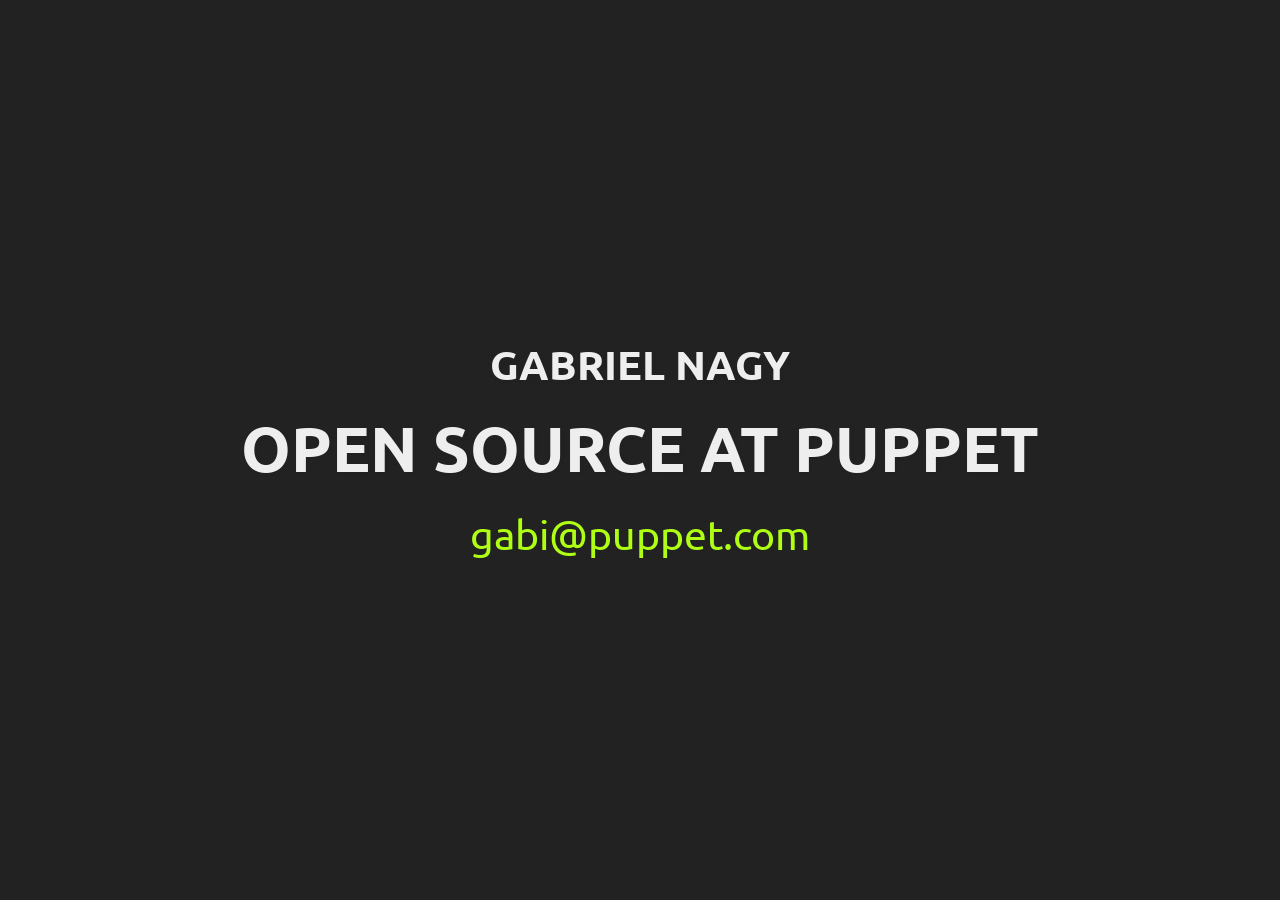
<file: index.html>
<!DOCTYPE html>
<html lang="en">
<head>
<meta charset="utf-8"/>
<title>Open Source at Puppet</title>
<meta name="author" content="Gabriel Nagy"/>
<style type="text/css">
.underline { text-decoration: underline; }
</style>
<link rel="stylesheet" href="./reveal.js/css/reveal.css"/>

<link rel="stylesheet" href="./reveal.js/css/theme/blood.css" id="theme"/>

<link rel="stylesheet" href="./data/index.css"/>
<link rel="stylesheet" href="data/an-old-hope.css"/>

<!-- If the query includes 'print-pdf', include the PDF print sheet -->
<script>
    if( window.location.search.match( /print-pdf/gi ) ) {
        var link = document.createElement( 'link' );
        link.rel = 'stylesheet';
        link.type = 'text/css';
        link.href = './reveal.js/css/print/pdf.css';
        document.getElementsByTagName( 'head' )[0].appendChild( link );
    }
</script>
</head>
<body>
<div class="reveal">
<div class="slides">
<section id="sec-title-slide">
<h4>Gabriel Nagy</h4><h3>Open Source at Puppet</h3><a href="mailto:gabi@puppet.com">gabi@puppet.com</a>
</section>

<section id="slide-org3960a4a">
<h2 id="org3960a4a"><code>$ whoami</code></h2>
<ul>
<li>Linux &amp; FOSS user</li>
<li>at Puppet since May</li>
<li>mostly working on open-source projects</li>

</ul>

</section>
<section id="slide-org8283b52">
<h2 id="org8283b52">what is this?</h2>
<ul>
<li>overview of our projects</li>
<li>how we benefit from <code>/using|being/</code> open-source</li>
<li>pros &amp; cons of open-source</li>

</ul>

</section>
<section id="slide-org1909cfe">
<h2 id="org1909cfe">puppet-agent</h2>
<ul>
<li>collection of software required for <code>puppet</code> and its dependencies to run</li>
<li>bundles the following:
<ul>
<li><code>runtime</code> - we build our own <code>ruby</code>, <code>curl</code>, <code>openssl</code>, <code>boost</code>, etc.</li>
<li><code>puppet</code> - Ruby gem, our main project</li>
<li><code>facter</code> - Ruby gem (v2), and C++ binary and libraries (v3)</li>
<li><code>...</code> - a bunch of other dependencies (Ruby, C++)</li>

</ul></li>

</ul>
<aside class="notes">
<p>
Debian, RedHat, Windows, Solaris, AIX, etc&#x2026;
</p>

</aside>

</section>
<section id="slide-orgfaaa021">
<h2 id="orgfaaa021"></h2>
<ul>
<li><p>
built, tested, and shipped for <b>45 OSes/platforms</b> (as of November)
</p>
<img class="stretch" src="img/build-matrix.png"></li>

</ul>


</section>
<section id="slide-org00d74ac">
<h3 id="org00d74ac"><code>puppet</code></h3>
<ul>
<li>configuration management tool, declarative language</li>
<li>you declare the <i>final state</i> of the environment</li>

</ul>

<pre class="example">
$ puppet resource user gabi
</pre>

<div class="org-src-container">

<pre><code class=" puppet" >user { 'gabi':
  ensure  =&gt; 'present',
  comment =&gt; 'gabi',
  gid     =&gt; 1000,
  groups  =&gt; ['wheel', 'input', 'lp', 'sys', 'network', 'docker'],
  home    =&gt; '/home/gabi',
  shell   =&gt; '/bin/zsh',
  uid     =&gt; 1000,
}
</code></pre>
</div>
<ul>
<li><code>puppet</code> translates this into platform-specific instructions</li>

</ul>

</section>
<section id="slide-org5b4e465">
<h3 id="org5b4e465"><code>facter</code></h3>
<ul>
<li>provides facts about the system (network, disks, memory, OS)</li>
<li>current version in C++, can be extended with custom Ruby facts</li>
<li>can be used through a shared library, or standalone by calling its executable</li>

</ul>

<pre class="example">
$ facter system_uptime --json
</pre>

<div class="org-src-container">

<pre><code class=" js" >{
  "system_uptime": {
    "days": 0,
    "hours": 1,
    "seconds": 4322,
    "uptime": "1:12 hours"
  }
}
</code></pre>
</div>

</section>
<section id="slide-org11c5c42">
<h2 id="org11c5c42">how we use open source</h2>
<ul>
<li>keep our runtime up-to-date by patching CVEs</li>
<li class="fragment appear">October vulnerabilities:
<ul>
<li>Ruby</li>
<li>OpenSSL</li>
<li>cURL</li>

</ul></li>
<li class="fragment appear">all upgrades were problematic</li>

</ul>

</section>
<section id="slide-org1cd500b">
<h3 id="org1cd500b"><code>ruby</code></h3>
<ul>
<li>hotfix release did not install</li>
<li>the version we had to upgrade to was 2.4.8</li>

</ul>
<img class="stretch" src="img/ruby-release.png">
<ul>
<li>2.4.9 was released a couple of minutes before we checked <a href="https://www.ruby-lang.org/">ruby-lang.org</a></li>

</ul>

</section>
<section id="slide-org3f127cd">
<h3 id="org3f127cd"><code>openssl</code></h3>
<ul>
<li>new version did not compile on Windows</li>

</ul>
<img class="stretch" src="img/openssl-release.png">
<ul>
<li>the openssl release prep commit itself did not pass CI</li>
<li>issue was fixed after the release</li>

</ul>

</section>
<section id="slide-orgd32ef9d">
<h3 id="orgd32ef9d"><code>curl</code></h3>
<ul>
<li>new version did not compile on Solaris</li>
<li>issue was fixed after the release</li>

</ul>
<img class="stretch" src="img/curl-release.png">

</section>
<section id="slide-orgd2c9c63">
<h3 id="orgd2c9c63">conclusions?</h3>
<ul>
<li>open-source projects are widely used and understaffed
<ul>
<li><code>curl</code> has been maintained for over 20 years by a single person</li>
<li><code>openssl</code> had 2 developers before the Heartbleed vulnerability</li>
<li><code>ruby</code> - around 20 people are actively contributing</li>

</ul></li>
<li><p>
most of the time projects are maintained through volunteer efforts
</p>
<aside class="notes">
<p>
if something doesn&rsquo;t work, don&rsquo;t immediately try to fix it.
find out if someone else has done it already. it&rsquo;s open-source
</p>

</aside></li>

</ul>

</section>
<section id="slide-org10390cf">
<h3 id="org10390cf">how the community helps</h3>
<ul>
<li>had to update our compile/link flags for our vendored libraries and binaries
<ul>
<li>easy: check how Debian/CentOS/Arch build our packages and do the same</li>

</ul></li>
<li>our latest <code>puppet</code> release had a regression
<ul>
<li><p>
community provided a fix shortly after we released
</p>
<aside class="notes">
<p>
as a newcomer, puppet being open-source helped a lot. you can
search the internet for most issues and it&rsquo;s high chance that
someone else might have encountered what you are looking for
</p>

</aside></li>

</ul></li>

</ul>

</section>
<section id="slide-org6876a6e">
<h3 id="org6876a6e">how we contribute back</h3>
<ul>
<li>we use <code>ruby</code> extensively on non-standard platforms</li>
<li>sometimes we discover issues&#x2026;</li>

</ul>

</section>
<section id="slide-org0f76f2c">
<h3 id="org0f76f2c">segfaulting with <code>facter</code></h3>
<div class="org-src-container">

<pre><code class=" ruby" >Facter.add('ip') do
  url = 'https://api.ipify.org?format=json'
  # {"ip":"79.114.90.219"}
  response = open(url).read
  if !response.to_s.empty?
    result = JSON.parse(response)
    setcode { result['ip'] }
  end
end
</code></pre>
</div>
<ul>
<li>custom fact that queries an API for your public IP</li>

</ul>
<pre class="example">
$ facter ip
79.114.90.219
</pre>

</section>
<section id="slide-org1fcae0b">
<h4 id="org1fcae0b">on windows though&#x2026;</h4>
<pre class="example">
$ facter ip
</pre>

<div style="font-size: 0.78em;">
<pre  class="example">
C:/Program Files/Puppet Labs/Puppet/puppet/lib/ruby/2.5.0/net/protocol.rb:45: [BUG] Segmentation fault
ruby 2.5.3p105 (2018-10-18 revision 65156) [x64-mingw32]

-- Control frame information -----------------------------------------------
c:0024 p:---- s:0165 e:000164 CFUNC  :wait_readable
c:0023 p:0093 s:0160 e:000159 METHOD C:/puppet/lib/ruby/2.5.0/net/protocol.rb:45
c:0022 p:0557 s:0153 E:001568 METHOD C:/puppet/lib/ruby/2.5.0/net/http.rb:981
c:0021 p:0004 s:0140 e:000139 METHOD C:/puppet/lib/ruby/2.5.0/net/http.rb:920
c:0020 p:0029 s:0136 e:000135 METHOD C:/puppet/lib/ruby/2.5.0/net/http.rb:909
c:0019 p:0521 s:0132 e:000131 METHOD C:/puppet/lib/ruby/2.5.0/open-uri.rb:337
c:0018 p:0017 s:0111 e:000110 METHOD C:/puppet/lib/ruby/2.5.0/open-uri.rb:755
c:0017 p:0029 s:0104 e:000103 BLOCK  C:/puppet/lib/ruby/2.5.0/open-uri.rb:226 [FINISH]
c:0016 p:---- s:0101 e:000100 CFUNC  :catch
c:0015 p:0365 s:0096 E:0010e8 METHOD C:/puppet/lib/ruby/2.5.0/open-uri.rb:224
c:0014 p:0328 s:0081 e:000080 METHOD C:/puppet/lib/ruby/2.5.0/open-uri.rb:165
c:0013 p:0018 s:0069 e:000068 METHOD C:/puppet/lib/ruby/2.5.0/open-uri.rb:735
c:0012 p:0071 s:0063 e:000062 METHOD C:/puppet/lib/ruby/2.5.0/open-uri.rb:35
c:0011 p:0007 s:0055 e:000054 BLOCK  C:/cygwin64/home/Administrator/facts/ip.rb:10
c:0010 p:0030 s:0052 E:000948 BLOCK  C:/puppet/lib/ruby/2.5.0/timeout.rb:93
c:0009 p:0005 s:0046 e:000045 BLOCK  C:/puppet/lib/ruby/2.5.0/timeout.rb:33 [FINISH]
c:0008 p:---- s:0043 e:000042 CFUNC  :catch
c:0007 p:0044 s:0038 e:000037 METHOD C:/puppet/lib/ruby/2.5.0/timeout.rb:33
c:0006 p:0113 s:0032 E:000650 METHOD C:/puppet/lib/ruby/2.5.0/timeout.rb:108
c:0005 p:0021 s:0020 E:000748 BLOCK  C:/cygwin64/home/Administrator/facts/ip.rb:9 [FINISH]
c:0004 p:---- s:0014 e:000013 CFUNC  :instance_eval
c:0003 p:---- s:0011 e:000010 CFUNC  :add
c:0002 p:0034 s:0006 E:000790 TOP    C:/cygwin64/home/Administrator/facts/ip.rb:5 [FINISH]
c:0001 p:0000 s:0003 E:000640 (none) [FINISH]
</pre>
</div>

</section>
<section id="slide-org36cf29b">
<h4 id="org36cf29b">the elephant in the room</h4>
<ul>
<li>this code is not directly evaluated by the Ruby interpreter</li>
<li>the <code>Facter.add</code> implementation looks like this:</li>

</ul>
<div class="org-src-container">

<pre><code class=" C++" >VALUE module::ruby_add(int argc, VALUE* argv, VALUE self)
{
    return safe_eval("Facter.add", [&amp;]() {
	auto const&amp; ruby = api::instance();

	VALUE fact_self = from_self(self)-&gt;create_fact(argv[0]);

	...

	return fact_self;
    });
}
</code></pre>
</div>

</section>
<section id="slide-org7682d05">
<h4 id="org7682d05">what we knew</h4>
<ul>
<li>this worked on ruby 2.4 but crashed on 2.5</li>
<li>only happened on Windows</li>
<li>somehow linked to the URL opening part</li>

</ul>

</section>
<section id="slide-org19c9f2b">
<h4 id="org19c9f2b">next steps</h4>
<ul>
<li>check what changed in <code>ruby</code> between 2.4 and 2.5</li>

</ul>
<pre class="example">
$ git diff --stat v2_4_5..v2_5_3
...
6101 files changed, 340476 insertions(+), 79434 deletions(-)
</pre>

<ul class="fragment appear">
<li>only 60 commits under <code>win32/</code></li>

</ul>
<pre  class="fragment appear">
$ git rev-list --count v2_4_5..v2_5_3 -- win32/
60
</pre>

</section>
<section id="slide-org1f9359d">
<h4 id="org1f9359d">what we could have done</h4>
<img class="stretch" src="img/drake-no.jpg">

</section>
<section id="slide-org030e1fe">
<h4 id="org030e1fe">what we could have done</h4>
<img class="stretch" src="img/drake-no-1.jpg">

</section>
<section id="slide-org659c6d6">
<h4 id="org659c6d6">what we did</h4>
<img class="stretch" src="img/drake-yes.jpg">

</section>
<section id="slide-org1b08c02">
<h4 id="org1b08c02">what we did</h4>
<img class="stretch" src="img/drake-yes-1.jpg">

</section>
<section id="slide-org254cb97">
<h4 id="org254cb97">windows sockets?</h4>
<ul>
<li>a hunk of commit <code>e33b169 - win32.c: vm_exit_handler</code></li>

</ul>
<img class="stretch" src="img/ruby-define.png">
<ul>
<li>this replaces all references of <code>NtSocketsInitialized</code> with <code>1</code> before compile time</li>

</ul>

</section>
<section id="slide-org29b3f1a">
<h4 id="org29b3f1a"><code>NtSocketsInitialized</code></h4>
<ul>
<li>this variable is referenced over 30 times in the file, similar to the code below:</li>

</ul>
<div class="org-src-container">

<pre><code class=" C" >if (!NtSocketsInitialized) {
    StartSockets();
}
</code></pre>
</div>
<ul>
<li class="fragment appear"><p>
after preprocessing, the bit becomes:
</p>
<pre class="example">
[~/repo/ruby]$ cpp win32/win32.c
</pre>

<div class="org-src-container">

<pre><code class=" C" >if (!1) {
    StartSockets();
}
</code></pre>
</div></li>
<li class="fragment appear"><code>StartSockets()</code> is the function responsible to initialize the Winsock DLL</li>
<li class="fragment appear">Winsock handles internet I/O requests for Windows</li>
<li class="fragment appear">There&rsquo;s no networking without Winsock</li>

</ul>

</section>
<section id="slide-org1f365e3">
<h4 id="org1f365e3">getting to the point</h4>
<ul class="fragment appear">
<li>after commit <a href="https://github.com/ruby/ruby/commit/e33b1690d06f867e45750bd8e3e8b06d78b5bc26"><code>e33b169</code></a>, <code>StartSockets()</code> goes from possibly being called in 34 places</li>
<li><p>
to getting called <b>once</b>
</p>

<div class="org-src-container">

<pre><code class=" C" >void rb_w32_sysinit(int *argc, char ***argv)
{
    // ...
    tzset();
    init_env();
    init_stdhandle();
    atexit(exit_handler);

    // Initialize Winsock
    StartSockets();
}
</code></pre>
</div></li>

</ul>

</section>
<section id="slide-org187820b">
<h4 id="org187820b"></h4>
<ul>
<li><code>rb_w32_sysinit</code> is a function that we have to call manually if we&rsquo;re embedding the Ruby interpreter</li>
<li>to be platform-agnostic we can call the main <code>sysinit</code> function:</li>

</ul>
<div class="org-src-container">

<pre><code class=" C" >void ruby_sysinit(int *argc, char ***argv)
{
#if defined(_WIN32)
    rb_w32_sysinit(argc, argv);
#endif
...
}
</code></pre>
</div>

</section>
<section id="slide-org956c65d" class="no-center">
<h4 id="org956c65d">fixing stuff</h4>
<ul>
<li>before calling <code>ruby_sysinit</code></li>

</ul>
<div class="org-src-container">

<pre><code class=" C" >#include &lt;ruby.h&gt;

int main()
{
    ruby_init(); // sets up some basic things
    char* options[] = { "-v", "-e", "" };
    ruby_options(3, options); // sets up more stuff

    rb_require("open-uri");
    rb_eval_string("puts open('http://api.ipify.org?format=json').read");
}
</code></pre>
</div>
<pre  class="fragment appear">
C:/tools/ruby26/lib/ruby/2.6.0/net/http.rb:949:in `rescue in block in connect':
Failed to open TCP connection to api.ipify.org:80 (getaddrinfo: Either the application has not called WSAStartup, or WSAStartup failed.) (SocketError)
</pre>

</section>
<section id="slide-orgebab0cc" class="no-center">
<h4 id="orgebab0cc">fixing stuff</h4>
<ul>
<li>after calling <code>ruby_sysinit</code></li>

</ul>
<div class="org-src-container">

<pre><code class=" C" >#include &lt;ruby.h&gt;

int main()
{
    ruby_init(); // sets up some basic things
    char* options[] = { "-v", "-e", "" };
    ruby_options(3, options); // sets up more stuff

    int sysinit_opts_size = 1;
    char const* sysinit_opts[] = { "ruby" };
    ruby_sysinit(&amp;sysinit_opts_size, (char***)(&amp;sysinit_opts));

    rb_require("open-uri");
    rb_eval_string("puts open('http://api.ipify.org?format=json').read");
}
</code></pre>
</div>

<pre  class="fragment appear">
{"ip":"192.69.65.12"}
</pre>
</section>
<section id="slide-org5b646e6" data-background="#006400">
<h4 id="org5b646e6">finishing up</h4>
<ul>
<li>opened a pull request on GitHub for <code>ruby/ruby</code></li>

</ul>
<img class="stretch" src="img/ruby-github-open.png">

</section>
<section id="slide-org3d1f30e" data-background="#483D8B">
<h4 id="org3d1f30e">finishing up</h4>
<ul>
<li>merged after almost 2 months</li>

</ul>
<img class="stretch" src="img/ruby-github-merged.png">

</section>
<section id="slide-orgae22839">
<h4 id="orgae22839">conclusions</h4>
<ul>
<li>the Ruby C API is huge and largely undocumented</li>
<li>the best way to understand things is to go through the code</li>

</ul>

</section>
<section id="slide-orgf248ec2">
<h4 id="orgf248ec2">links &amp; questions</h4>
<ul>
<li>presentation: <a href="https://gabrielnagy.github.io/open-source-presentation">gabrielnagy.github.io/open-source-presentation</a></li>
<li>our projects:
<ul>
<li><a href="https://github.com/puppetlabs/puppet">puppetlabs/puppet</a></li>
<li><a href="https://github.com/puppetlabs/facter">puppetlabs/facter</a></li>
<li><a href="https://github.com/puppetlabs/puppet-agent">puppetlabs/puppet-agent</a></li>

</ul></li>
<li>ruby:
<ul>
<li><a href="https://silverhammermba.github.io/emberb/embed/">Running Ruby in C</a></li>
<li><a href="https://silverhammermba.github.io/emberb/c/">The Ruby C API</a></li>
<li><a href="https://docs.microsoft.com/en-us/windows/win32/api/winsock/nf-winsock-wsastartup">WSAStartup function (winsock.h) - Microsoft Docs</a></li>

</ul></li>

</ul>
</section>
</section>
</div>
</div>
<script src="./reveal.js/lib/js/head.min.js"></script>
<script src="./reveal.js/js/reveal.js"></script>
<script>
// Full list of configuration options available here:
// https://github.com/hakimel/reveal.js#configuration
Reveal.initialize({

controls: true,
progress: false,
history: true,
center: true,
slideNumber: 'c',
rollingLinks: false,
keyboard: true,
mouseWheel: true,
fragmentInURL: false,
hashOneBasedIndex: false,
pdfSeparateFragments: true,

overview: true,
width: 1200,
height: 800,

theme: Reveal.getQueryHash().theme, // available themes are in /css/theme
transition: Reveal.getQueryHash().transition || 'fade', // see README of reveal.js for options
transitionSpeed: 'default',

// Optional libraries used to extend reveal.js
dependencies: [
 { src: './reveal.js/plugin/highlight/highlight.js', async: true, callback: function() { hljs.initHighlightingOnLoad(); } },
 { src: './reveal.js/plugin/notes/notes.js', async: true, condition: function() { return !!document.body.classList; } }]

});
</script>
</body>
</html>
</file>
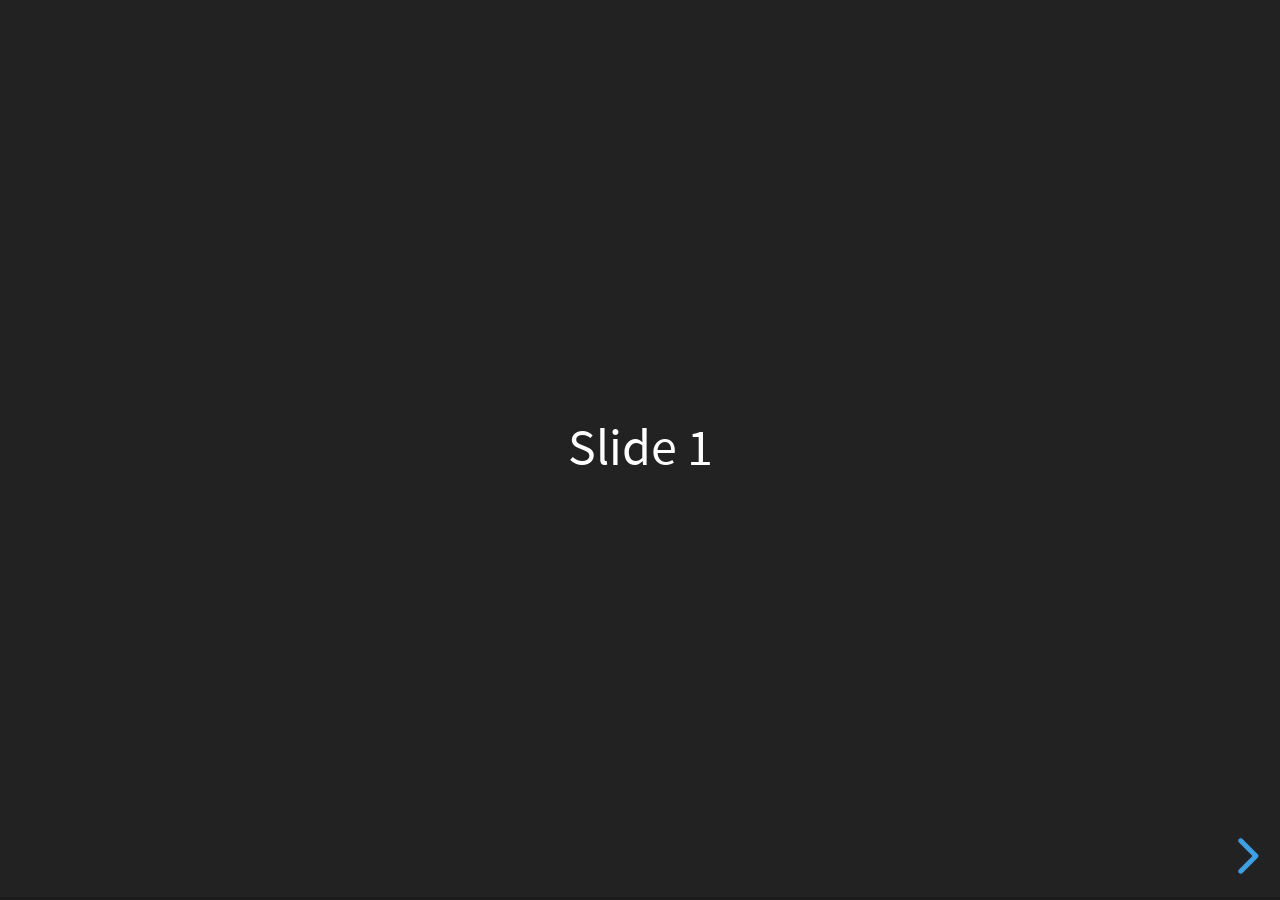
<file: reveal.js/index.html>
<!doctype html>
<html>
	<head>
		<meta charset="utf-8">
		<meta name="viewport" content="width=device-width, initial-scale=1.0, maximum-scale=1.0, user-scalable=no">

		<title>reveal.js</title>

		<link rel="stylesheet" href="css/reveal.css">
		<link rel="stylesheet" href="css/theme/black.css">

		<!-- Theme used for syntax highlighting of code -->
		<link rel="stylesheet" href="lib/css/zenburn.css">

		<!-- Printing and PDF exports -->
		<script>
			var link = document.createElement( 'link' );
			link.rel = 'stylesheet';
			link.type = 'text/css';
			link.href = window.location.search.match( /print-pdf/gi ) ? 'css/print/pdf.css' : 'css/print/paper.css';
			document.getElementsByTagName( 'head' )[0].appendChild( link );
		</script>
	</head>
	<body>
		<div class="reveal">
			<div class="slides">
				<section>Slide 1</section>
				<section>Slide 2</section>
			</div>
		</div>

		<script src="lib/js/head.min.js"></script>
		<script src="js/reveal.js"></script>

		<script>
			// More info about config & dependencies:
			// - https://github.com/hakimel/reveal.js#configuration
			// - https://github.com/hakimel/reveal.js#dependencies
			Reveal.initialize({
				dependencies: [
					{ src: 'plugin/markdown/marked.js' },
					{ src: 'plugin/markdown/markdown.js' },
					{ src: 'plugin/notes/notes.js', async: true },
					{ src: 'plugin/highlight/highlight.js', async: true, callback: function() { hljs.initHighlightingOnLoad(); } }
				]
			});
		</script>
	</body>
</html>
</file>
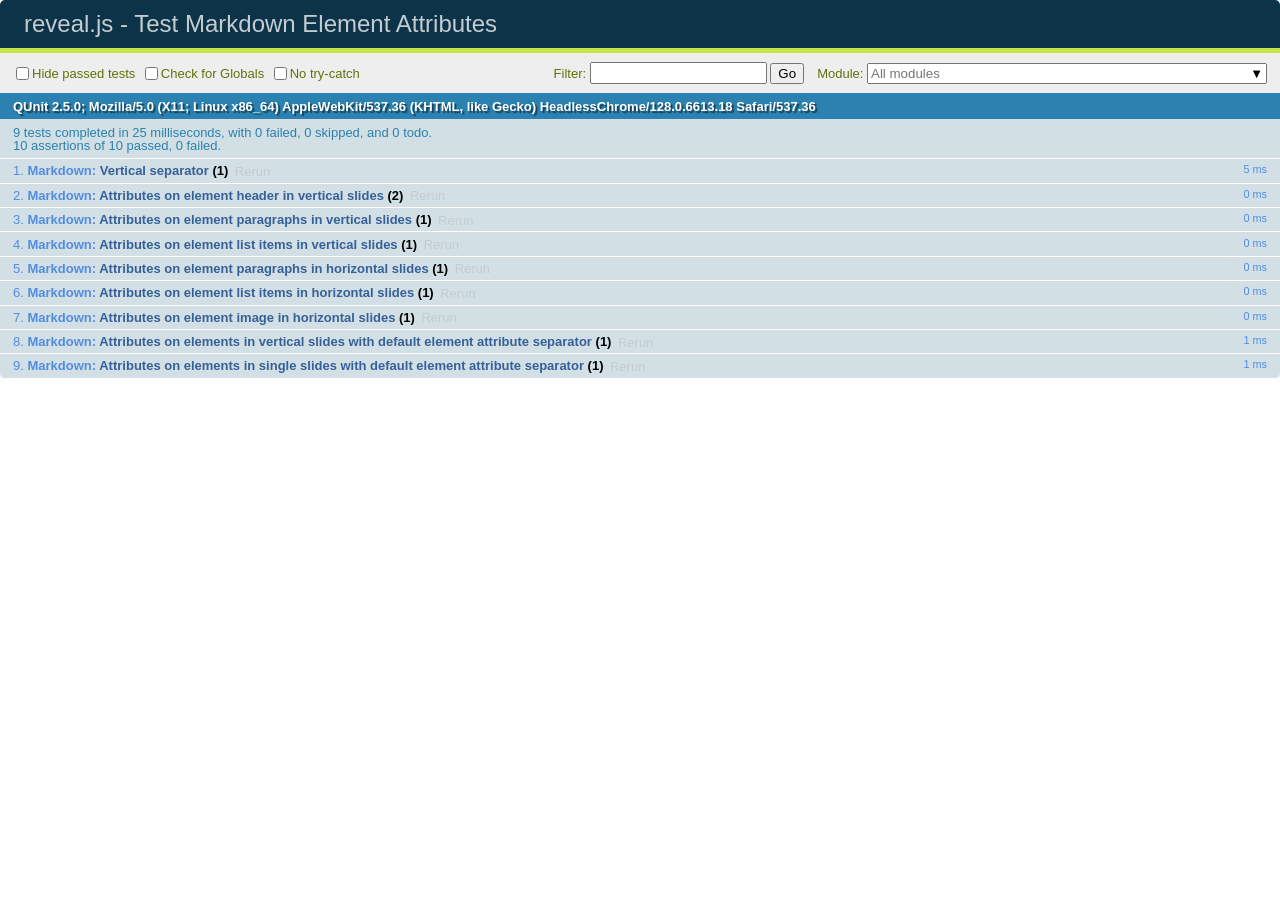
<file: reveal.js/test/test-markdown-element-attributes.html>
<!doctype html>
<html lang="en">

	<head>
		<meta charset="utf-8">

		<title>reveal.js - Test Markdown Element Attributes</title>

		<link rel="stylesheet" href="../css/reveal.css">
		<link rel="stylesheet" href="qunit-2.5.0.css">
	</head>

	<body style="overflow: auto;">

		<div id="qunit"></div>
		<div id="qunit-fixture"></div>

		<div class="reveal" style="display: none;">

			<div class="slides">

				<!-- <section data-markdown="example.md" data-separator="^\n\n\n" data-separator-vertical="^\n\n"></section> -->

				<!-- Slides are separated by newline + three dashes + newline, vertical slides identical but two dashes -->
				<section data-markdown data-separator="^\n---\n$" data-separator-vertical="^\n--\n$" data-element-attributes="{_\s*?([^}]+?)}">>
					<script type="text/template">
						## Slide 1.1
						<!-- {_class="fragment fade-out" data-fragment-index="1"} -->

						--

						## Slide 1.2
						<!-- {_class="fragment shrink"} -->

						Paragraph 1
						<!-- {_class="fragment grow"} -->

						Paragraph 2
						<!-- {_class="fragment grow"} -->

						- list item 1 <!-- {_class="fragment grow"} -->
						- list item 2 <!-- {_class="fragment grow"} -->
						- list item 3 <!-- {_class="fragment grow"} -->


						---

						## Slide 2


						Paragraph 1.2  
						multi-line <!-- {_class="fragment highlight-red"} -->

						Paragraph 2.2 <!-- {_class="fragment highlight-red"} -->

						Paragraph 2.3 <!-- {_class="fragment highlight-red"} -->

						Paragraph 2.4 <!-- {_class="fragment highlight-red"} -->

						- list item 1 <!-- {_class="fragment highlight-green"} -->
						- list item 2<!-- {_class="fragment highlight-green"} -->
						- list item 3<!-- {_class="fragment highlight-green"} -->
						- list item 4
						<!-- {_class="fragment highlight-green"} -->
						- list item 5<!-- {_class="fragment highlight-green"} -->

						Test

						![Example Picture](examples/assets/image2.png)
						<!-- {_class="reveal stretch"} -->

					</script>
				</section>



				<section 	data-markdown data-separator="^\n\n\n"
									data-separator-vertical="^\n\n"
									data-separator-notes="^Note:"
									data-charset="utf-8">
					<script type="text/template">
						# Test attributes in Markdown with default separator
						## Slide 1 Def <!-- .element: class="fragment highlight-red" data-fragment-index="1" -->


						## Slide 2 Def
						<!-- .element: class="fragment highlight-red" -->

					</script>
				</section>

				<section data-markdown>
				  <script type="text/template">
					## Hello world
					A paragraph
					<!-- .element: class="fragment highlight-blue" -->
				  </script>
				</section>

				<section data-markdown>
				  <script type="text/template">
					## Hello world

					Multiple  
					Line
					<!-- .element: class="fragment highlight-blue" -->
				  </script>
				</section>

				<section data-markdown>
				  <script type="text/template">
					## Hello world

					Test<!-- .element: class="fragment highlight-blue" -->

					More Test
				  </script>
				</section>


			</div>

		</div>

		<script src="../lib/js/head.min.js"></script>
		<script src="../js/reveal.js"></script>
		<script src="../plugin/markdown/marked.js"></script>
		<script src="../plugin/markdown/markdown.js"></script>
		<script src="qunit-2.5.0.js"></script>

		<script src="test-markdown-element-attributes.js"></script>

	</body>
</html>
</file>
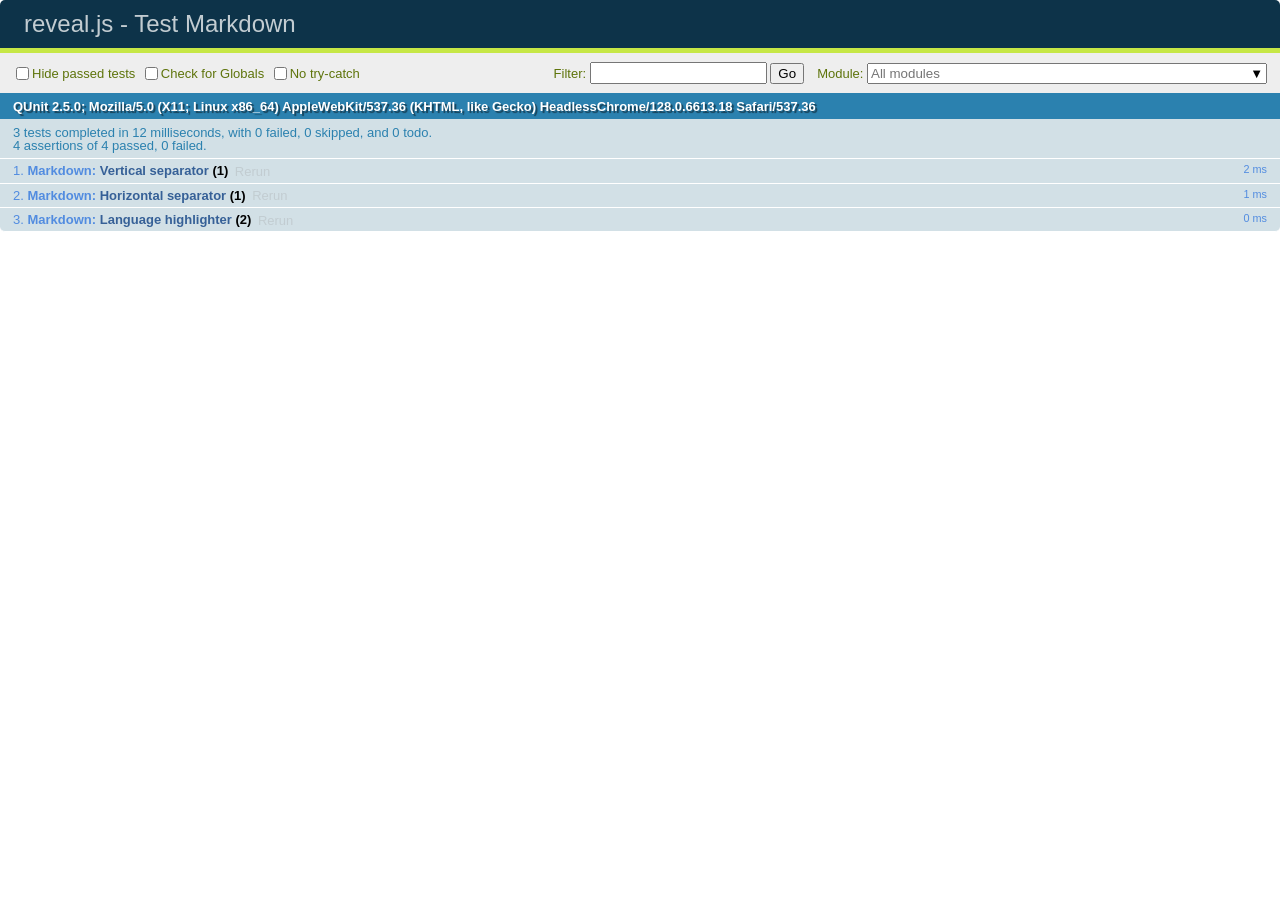
<file: reveal.js/test/test-markdown-external.html>
<!doctype html>
<html lang="en">

	<head>
		<meta charset="utf-8">

		<title>reveal.js - Test Markdown</title>

		<link rel="stylesheet" href="../css/reveal.css">
		<link rel="stylesheet" href="qunit-2.5.0.css">
	</head>

	<body style="overflow: auto;">

		<div id="qunit"></div>
  		<div id="qunit-fixture"></div>

		<div class="reveal" style="display: none;">

			<div class="slides">
				<section data-markdown="simple.md" data-separator="^\r?\n\r?\n\r?\n" data-separator-vertical="^\r?\n\r?\n"></section>
			</div>

		</div>

		<script src="../lib/js/head.min.js"></script>
		<script src="../js/reveal.js"></script>
		<script src="../plugin/highlight/highlight.js"></script>
		<script src="../plugin/markdown/marked.js"></script>
		<script src="../plugin/markdown/markdown.js"></script>
		<script src="qunit-2.5.0.js"></script>

		<script src="test-markdown-external.js"></script>

	</body>
</html>
</file>
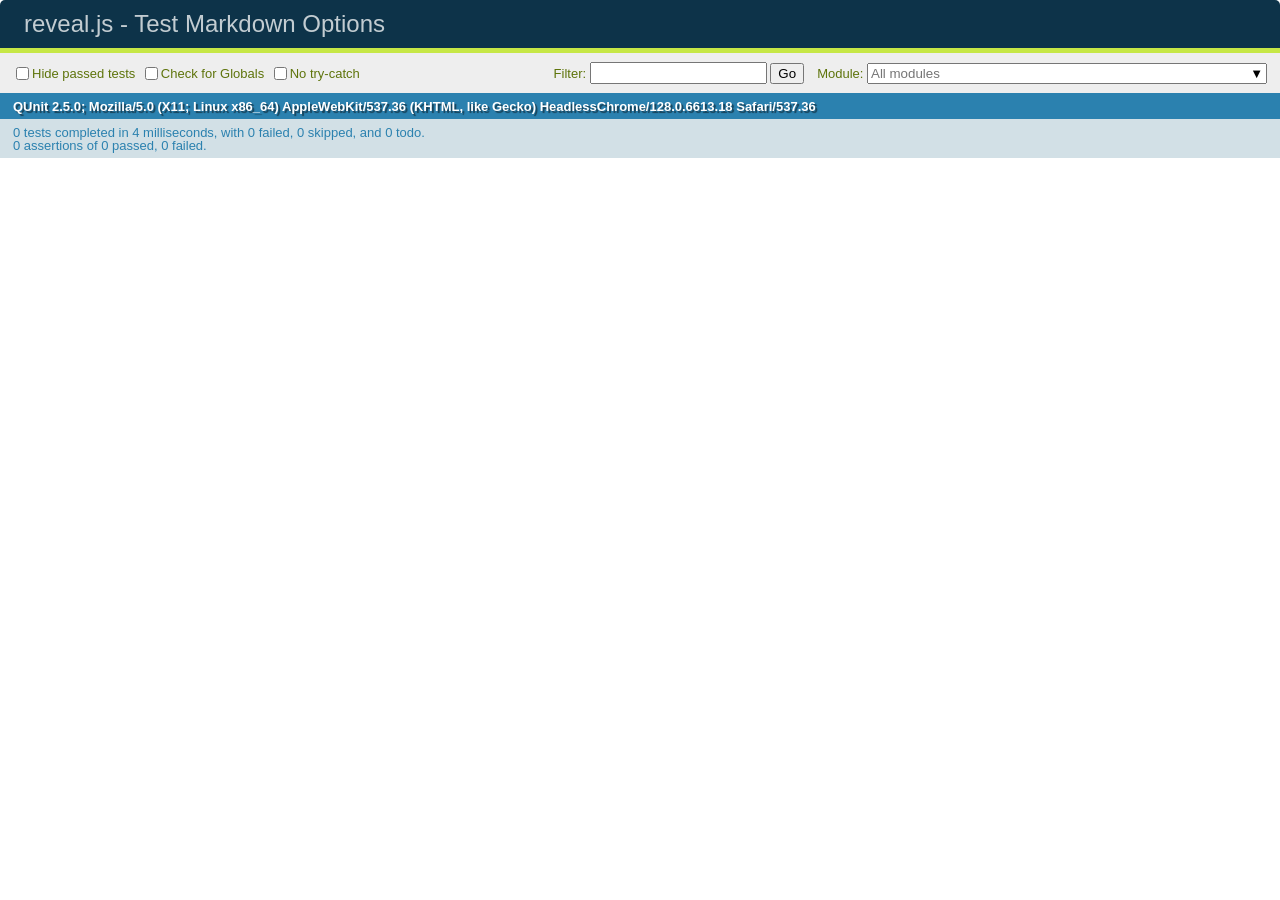
<file: reveal.js/test/test-markdown-options.html>
<!doctype html>
<html lang="en">

	<head>
		<meta charset="utf-8">

		<title>reveal.js - Test Markdown Options</title>

		<link rel="stylesheet" href="../css/reveal.css">
		<link rel="stylesheet" href="qunit-2.5.0.css">
	</head>

	<body style="overflow: auto;">

		<div id="qunit"></div>
		<div id="qunit-fixture"></div>

		<div class="reveal" style="display: none;">

			<div class="slides">

				<section data-markdown>
					<script type="text/template">
						## Testing Markdown Options

						This "slide" should contain 'smart' quotes.
					</script>
				</section>

			</div>

		</div>

		<script src="../lib/js/head.min.js"></script>
		<script src="../js/reveal.js"></script>
		<script src="qunit-2.5.0.js"></script>

		<script src="test-markdown-options.js"></script>

	</body>
</html>
</file>
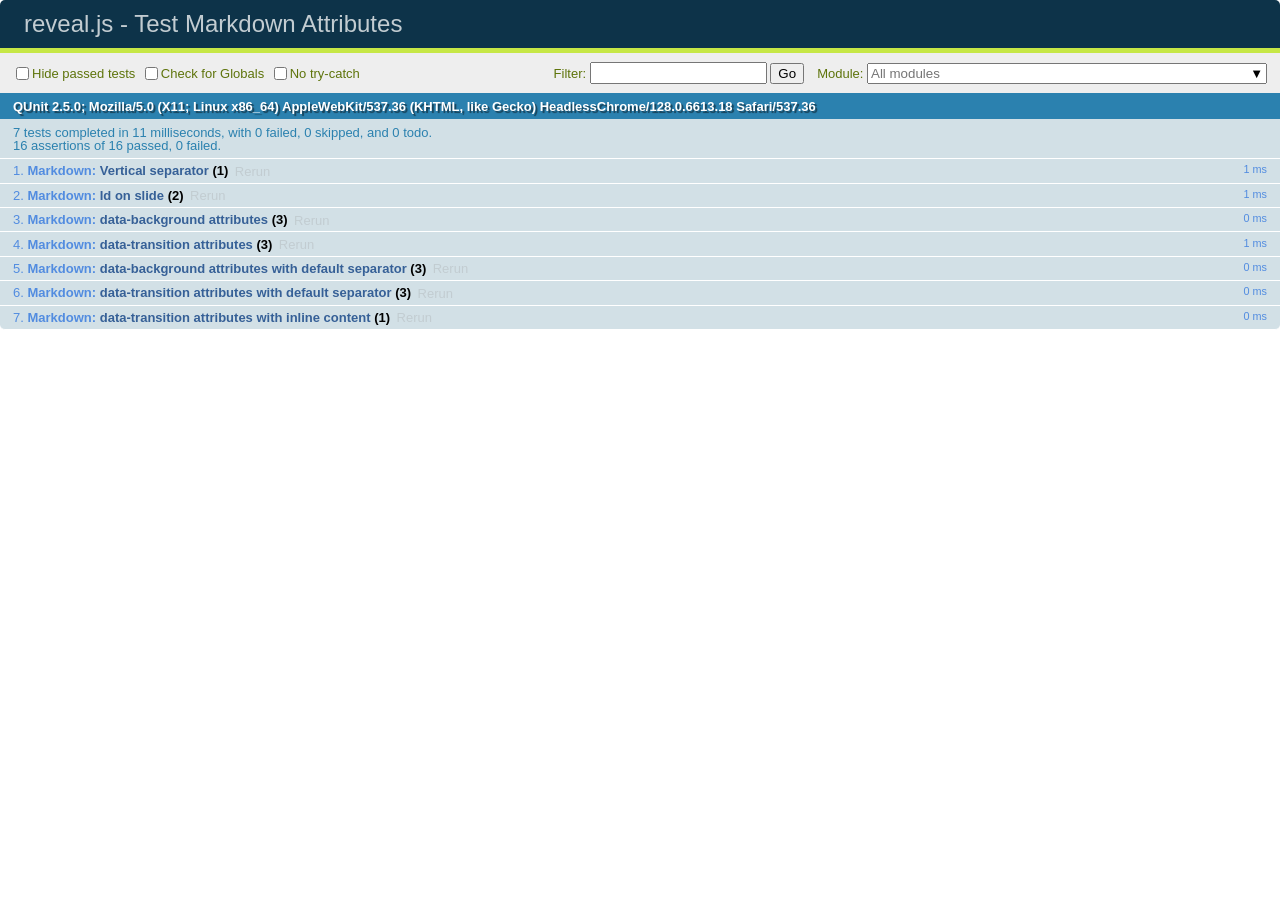
<file: reveal.js/test/test-markdown-slide-attributes.html>
<!doctype html>
<html lang="en">

	<head>
		<meta charset="utf-8">

		<title>reveal.js - Test Markdown Attributes</title>

		<link rel="stylesheet" href="../css/reveal.css">
		<link rel="stylesheet" href="qunit-2.5.0.css">
	</head>

	<body style="overflow: auto;">

		<div id="qunit"></div>
		<div id="qunit-fixture"></div>

		<div class="reveal" style="display: none;">

			<div class="slides">

				<!-- <section data-markdown="example.md" data-separator="^\n\n\n" data-separator-vertical="^\n\n"></section> -->

				<!-- Slides are separated by three lines, vertical slides by two lines, attributes are one any line starting with (spaces and) two dashes -->
				<section 	data-markdown data-separator="^\n\n\n"
									data-separator-vertical="^\n\n"
									data-separator-notes="^Note:"
									data-attributes="--\s(.*?)$"
									data-charset="utf-8">
					<script type="text/template">
						# Test attributes in Markdown
						## Slide 1



						## Slide 2
						<!-- -- id="slide2" data-transition="zoom" data-background="#A0C66B" -->


						## Slide 2.1
						<!-- -- data-background="#ff0000" data-transition="fade" -->


						## Slide 2.2
						[Link to Slide2](#/slide2)



						## Slide 3
						<!-- -- data-transition="zoom" data-background="#C6916B" -->



						## Slide 4
					</script>
				</section>

				<section 	data-markdown data-separator="^\n\n\n"
									data-separator-vertical="^\n\n"
									data-separator-notes="^Note:"
									data-charset="utf-8">
					<script type="text/template">
						# Test attributes in Markdown with default separator
						## Slide 1 Def



						## Slide 2 Def
						<!-- .slide: id="slide2def" data-transition="concave" data-background="#A7C66B" -->


						## Slide 2.1 Def
						<!-- .slide: data-background="#f70000" data-transition="page" -->


						## Slide 2.2 Def
						[Link to Slide2](#/slide2def)



						## Slide 3 Def
						<!-- .slide: data-transition="concave" data-background="#C7916B" -->



						## Slide 4
					</script>
				</section>

				<section data-markdown>
					<script type="text/template">
						<!-- .slide: data-background="#ff0000" -->
						## Hello world
					</script>
				</section>

				<section data-markdown>
					<script type="text/template">
						## Hello world
						<!-- .slide: data-background="#ff0000" -->
					</script>
				</section>

				<section data-markdown>
					<script type="text/template">
						## Hello world

						Test
						<!-- .slide: data-background="#ff0000" -->

						More Test
					</script>
				</section>

			</div>

		</div>

		<script src="../lib/js/head.min.js"></script>
		<script src="../js/reveal.js"></script>
		<script src="../plugin/markdown/marked.js"></script>
		<script src="../plugin/markdown/markdown.js"></script>
		<script src="qunit-2.5.0.js"></script>

		<script src="test-markdown-slide-attributes.js"></script>

	</body>
</html>
</file>
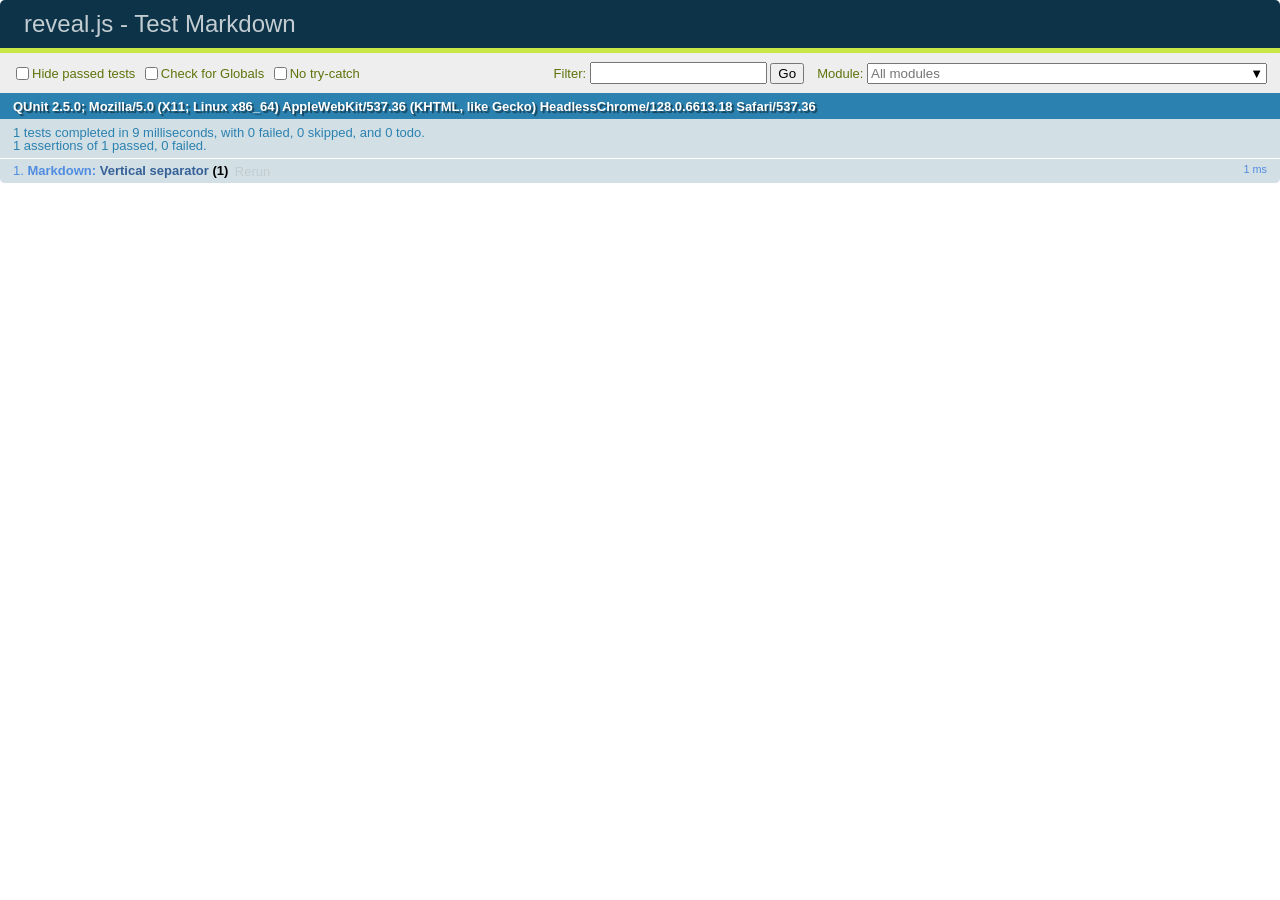
<file: reveal.js/test/test-markdown.html>
<!doctype html>
<html lang="en">

	<head>
		<meta charset="utf-8">

		<title>reveal.js - Test Markdown</title>

		<link rel="stylesheet" href="../css/reveal.css">
		<link rel="stylesheet" href="qunit-2.5.0.css">
	</head>

	<body style="overflow: auto;">

		<div id="qunit"></div>
		<div id="qunit-fixture"></div>

		<div class="reveal" style="display: none;">

			<div class="slides">

				<!-- <section data-markdown="example.md" data-separator="^\n\n\n" data-separator-vertical="^\n\n"></section> -->

				<!-- Slides are separated by newline + three dashes + newline, vertical slides identical but two dashes -->
				<section data-markdown data-separator="^\n---\n$" data-separator-vertical="^\n--\n$">
					<script type="text/template">
						## Slide 1.1

						--

						## Slide 1.2

						---

						## Slide 2
					</script>
				</section>

			</div>

		</div>

		<script src="../lib/js/head.min.js"></script>
		<script src="../js/reveal.js"></script>
		<script src="../plugin/markdown/marked.js"></script>
		<script src="../plugin/markdown/markdown.js"></script>
		<script src="qunit-2.5.0.js"></script>

		<script src="test-markdown.js"></script>

	</body>
</html>
</file>
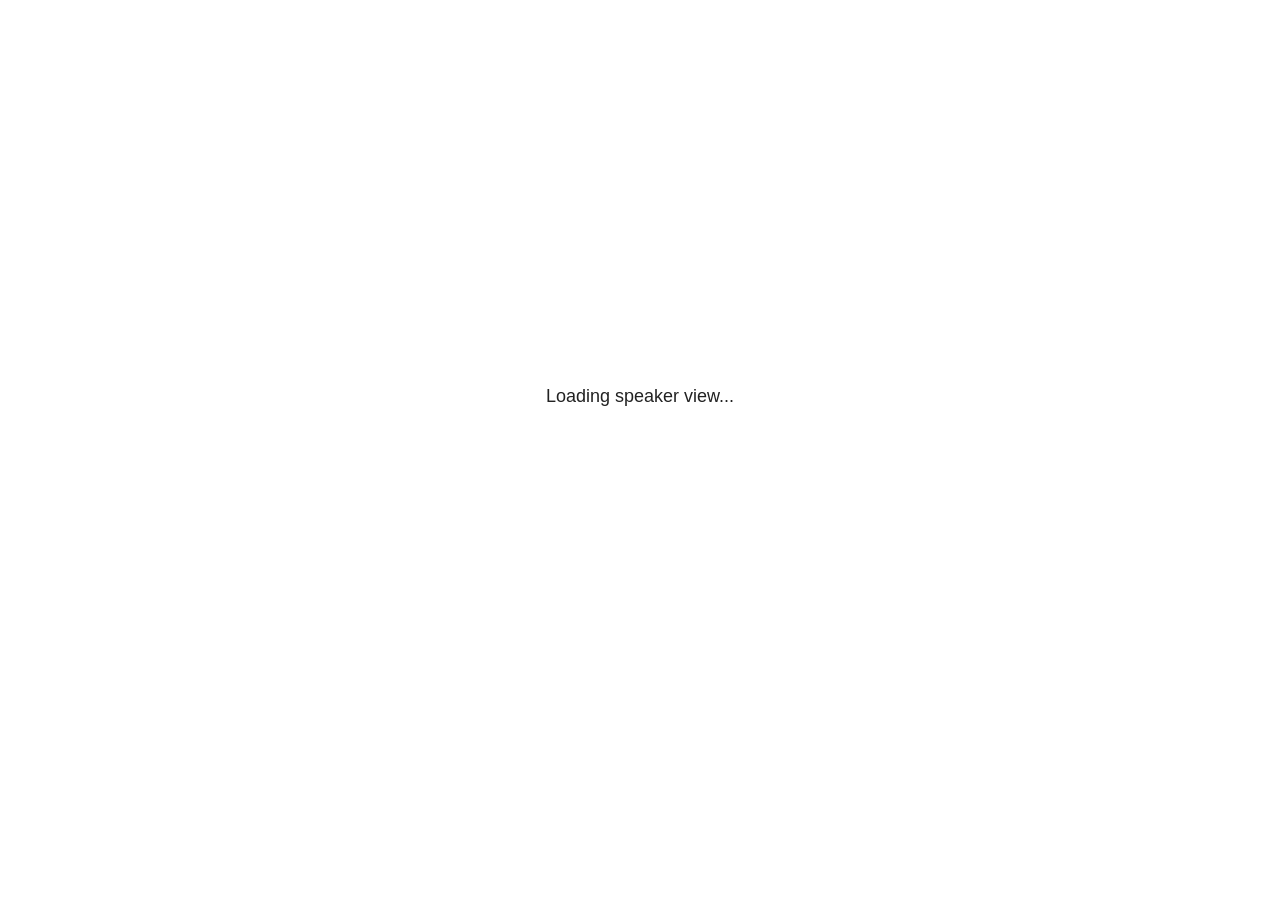
<file: reveal.js/plugin/notes/notes.html>
<!doctype html>
<html lang="en">
	<head>
		<meta charset="utf-8">

		<title>reveal.js - Slide Notes</title>

		<style>
			body {
				font-family: Helvetica;
				font-size: 18px;
			}

			#current-slide,
			#upcoming-slide,
			#speaker-controls {
				padding: 6px;
				box-sizing: border-box;
				-moz-box-sizing: border-box;
			}

			#current-slide iframe,
			#upcoming-slide iframe {
				width: 100%;
				height: 100%;
				border: 1px solid #ddd;
			}

			#current-slide .label,
			#upcoming-slide .label {
				position: absolute;
				top: 10px;
				left: 10px;
				z-index: 2;
			}

			#connection-status {
				position: absolute;
				top: 0;
				left: 0;
				width: 100%;
				height: 100%;
				z-index: 20;
				padding: 30% 20% 20% 20%;
				font-size: 18px;
				color: #222;
				background: #fff;
				text-align: center;
				box-sizing: border-box;
				line-height: 1.4;
			}

			.overlay-element {
				height: 34px;
				line-height: 34px;
				padding: 0 10px;
				text-shadow: none;
				background: rgba( 220, 220, 220, 0.8 );
				color: #222;
				font-size: 14px;
			}

			.overlay-element.interactive:hover {
				background: rgba( 220, 220, 220, 1 );
			}

			#current-slide {
				position: absolute;
				width: 60%;
				height: 100%;
				top: 0;
				left: 0;
				padding-right: 0;
			}

			#upcoming-slide {
				position: absolute;
				width: 40%;
				height: 40%;
				right: 0;
				top: 0;
			}

			/* Speaker controls */
			#speaker-controls {
				position: absolute;
				top: 40%;
				right: 0;
				width: 40%;
				height: 60%;
				overflow: auto;
				font-size: 18px;
			}

				.speaker-controls-time.hidden,
				.speaker-controls-notes.hidden {
					display: none;
				}

				.speaker-controls-time .label,
				.speaker-controls-pace .label,
				.speaker-controls-notes .label {
					text-transform: uppercase;
					font-weight: normal;
					font-size: 0.66em;
					color: #666;
					margin: 0;
				}

				.speaker-controls-time, .speaker-controls-pace {
					border-bottom: 1px solid rgba( 200, 200, 200, 0.5 );
					margin-bottom: 10px;
					padding: 10px 16px;
					padding-bottom: 20px;
					cursor: pointer;
				}

				.speaker-controls-time .reset-button {
					opacity: 0;
					float: right;
					color: #666;
					text-decoration: none;
				}
				.speaker-controls-time:hover .reset-button {
					opacity: 1;
				}

				.speaker-controls-time .timer,
				.speaker-controls-time .clock {
					width: 50%;
				}

				.speaker-controls-time .timer,
				.speaker-controls-time .clock,
				.speaker-controls-time .pacing .hours-value,
				.speaker-controls-time .pacing .minutes-value,
				.speaker-controls-time .pacing .seconds-value {
					font-size: 1.9em;
				}

				.speaker-controls-time .timer {
					float: left;
				}

				.speaker-controls-time .clock {
					float: right;
					text-align: right;
				}

				.speaker-controls-time span.mute {
					opacity: 0.3;
				}

				.speaker-controls-time .pacing-title {
					margin-top: 5px;
				}

				.speaker-controls-time .pacing.ahead {
					color: blue;
				}

				.speaker-controls-time .pacing.on-track {
					color: green;
				}

				.speaker-controls-time .pacing.behind {
					color: red;
				}

				.speaker-controls-notes {
					padding: 10px 16px;
				}

				.speaker-controls-notes .value {
					margin-top: 5px;
					line-height: 1.4;
					font-size: 1.2em;
				}

			/* Layout selector */
			#speaker-layout {
				position: absolute;
				top: 10px;
				right: 10px;
				color: #222;
				z-index: 10;
			}
				#speaker-layout select {
					position: absolute;
					width: 100%;
					height: 100%;
					top: 0;
					left: 0;
					border: 0;
					box-shadow: 0;
					cursor: pointer;
					opacity: 0;

					font-size: 1em;
					background-color: transparent;

					-moz-appearance: none;
					-webkit-appearance: none;
					-webkit-tap-highlight-color: rgba(0, 0, 0, 0);
				}

				#speaker-layout select:focus {
					outline: none;
					box-shadow: none;
				}

			.clear {
				clear: both;
			}

			/* Speaker layout: Wide */
			body[data-speaker-layout="wide"] #current-slide,
			body[data-speaker-layout="wide"] #upcoming-slide {
				width: 50%;
				height: 45%;
				padding: 6px;
			}

			body[data-speaker-layout="wide"] #current-slide {
				top: 0;
				left: 0;
			}

			body[data-speaker-layout="wide"] #upcoming-slide {
				top: 0;
				left: 50%;
			}

			body[data-speaker-layout="wide"] #speaker-controls {
				top: 45%;
				left: 0;
				width: 100%;
				height: 50%;
				font-size: 1.25em;
			}

			/* Speaker layout: Tall */
			body[data-speaker-layout="tall"] #current-slide,
			body[data-speaker-layout="tall"] #upcoming-slide {
				width: 45%;
				height: 50%;
				padding: 6px;
			}

			body[data-speaker-layout="tall"] #current-slide {
				top: 0;
				left: 0;
			}

			body[data-speaker-layout="tall"] #upcoming-slide {
				top: 50%;
				left: 0;
			}

			body[data-speaker-layout="tall"] #speaker-controls {
				padding-top: 40px;
				top: 0;
				left: 45%;
				width: 55%;
				height: 100%;
				font-size: 1.25em;
			}

			/* Speaker layout: Notes only */
			body[data-speaker-layout="notes-only"] #current-slide,
			body[data-speaker-layout="notes-only"] #upcoming-slide {
				display: none;
			}

			body[data-speaker-layout="notes-only"] #speaker-controls {
				padding-top: 40px;
				top: 0;
				left: 0;
				width: 100%;
				height: 100%;
				font-size: 1.25em;
			}

			@media screen and (max-width: 1080px) {
				body[data-speaker-layout="default"] #speaker-controls {
					font-size: 16px;
				}
			}

			@media screen and (max-width: 900px) {
				body[data-speaker-layout="default"] #speaker-controls {
					font-size: 14px;
				}
			}

			@media screen and (max-width: 800px) {
				body[data-speaker-layout="default"] #speaker-controls {
					font-size: 12px;
				}
			}

		</style>
	</head>

	<body>

		<div id="connection-status">Loading speaker view...</div>

		<div id="current-slide"></div>
		<div id="upcoming-slide"><span class="overlay-element label">Upcoming</span></div>
		<div id="speaker-controls">
			<div class="speaker-controls-time">
				<h4 class="label">Time <span class="reset-button">Click to Reset</span></h4>
				<div class="clock">
					<span class="clock-value">0:00 AM</span>
				</div>
				<div class="timer">
					<span class="hours-value">00</span><span class="minutes-value">:00</span><span class="seconds-value">:00</span>
				</div>
				<div class="clear"></div>

				<h4 class="label pacing-title" style="display: none">Pacing – Time to finish current slide</h4>
				<div class="pacing" style="display: none">
					<span class="hours-value">00</span><span class="minutes-value">:00</span><span class="seconds-value">:00</span>
				</div>
			</div>

			<div class="speaker-controls-notes hidden">
				<h4 class="label">Notes</h4>
				<div class="value"></div>
			</div>
		</div>
		<div id="speaker-layout" class="overlay-element interactive">
			<span class="speaker-layout-label"></span>
			<select class="speaker-layout-dropdown"></select>
		</div>

		<script src="../../plugin/markdown/marked.js"></script>
		<script>

			(function() {

				var notes,
					notesValue,
					currentState,
					currentSlide,
					upcomingSlide,
					layoutLabel,
					layoutDropdown,
					connected = false;

				var SPEAKER_LAYOUTS = {
					'default': 'Default',
					'wide': 'Wide',
					'tall': 'Tall',
					'notes-only': 'Notes only'
				};

				setupLayout();

				var connectionStatus = document.querySelector( '#connection-status' );
				var connectionTimeout = setTimeout( function() {
					connectionStatus.innerHTML = 'Error connecting to main window.<br>Please try closing and reopening the speaker view.';
				}, 5000 );

				window.addEventListener( 'message', function( event ) {

					clearTimeout( connectionTimeout );
					connectionStatus.style.display = 'none';

					var data = JSON.parse( event.data );

					// The overview mode is only useful to the reveal.js instance
					// where navigation occurs so we don't sync it
					if( data.state ) delete data.state.overview;

					// Messages sent by the notes plugin inside of the main window
					if( data && data.namespace === 'reveal-notes' ) {
						if( data.type === 'connect' ) {
							handleConnectMessage( data );
						}
						else if( data.type === 'state' ) {
							handleStateMessage( data );
						}
					}
					// Messages sent by the reveal.js inside of the current slide preview
					else if( data && data.namespace === 'reveal' ) {
						if( /ready/.test( data.eventName ) ) {
							// Send a message back to notify that the handshake is complete
							window.opener.postMessage( JSON.stringify({ namespace: 'reveal-notes', type: 'connected'} ), '*' );
						}
						else if( /slidechanged|fragmentshown|fragmenthidden|paused|resumed/.test( data.eventName ) && currentState !== JSON.stringify( data.state ) ) {

							window.opener.postMessage( JSON.stringify({ method: 'setState', args: [ data.state ]} ), '*' );

						}
					}

				} );

				/**
				 * Called when the main window is trying to establish a
				 * connection.
				 */
				function handleConnectMessage( data ) {

					if( connected === false ) {
						connected = true;

						setupIframes( data );
						setupKeyboard();
						setupNotes();
						setupTimer();
					}

				}

				/**
				 * Called when the main window sends an updated state.
				 */
				function handleStateMessage( data ) {

					// Store the most recently set state to avoid circular loops
					// applying the same state
					currentState = JSON.stringify( data.state );

					// No need for updating the notes in case of fragment changes
					if ( data.notes ) {
						notes.classList.remove( 'hidden' );
						notesValue.style.whiteSpace = data.whitespace;
						if( data.markdown ) {
							notesValue.innerHTML = marked( data.notes );
						}
						else {
							notesValue.innerHTML = data.notes;
						}
					}
					else {
						notes.classList.add( 'hidden' );
					}

					// Update the note slides
					currentSlide.contentWindow.postMessage( JSON.stringify({ method: 'setState', args: [ data.state ] }), '*' );
					upcomingSlide.contentWindow.postMessage( JSON.stringify({ method: 'setState', args: [ data.state ] }), '*' );
					upcomingSlide.contentWindow.postMessage( JSON.stringify({ method: 'next' }), '*' );

				}

				// Limit to max one state update per X ms
				handleStateMessage = debounce( handleStateMessage, 200 );

				/**
				 * Forward keyboard events to the current slide window.
				 * This enables keyboard events to work even if focus
				 * isn't set on the current slide iframe.
				 *
				 * Block F5 default handling, it reloads and disconnects
				 * the speaker notes window.
				 */
				function setupKeyboard() {

					document.addEventListener( 'keydown', function( event ) {
						if( event.keyCode === 116 || ( event.metaKey && event.keyCode === 82 ) ) {
							event.preventDefault();
							return false;
						}
						currentSlide.contentWindow.postMessage( JSON.stringify({ method: 'triggerKey', args: [ event.keyCode ] }), '*' );
					} );

				}

				/**
				 * Creates the preview iframes.
				 */
				function setupIframes( data ) {

					var params = [
						'receiver',
						'progress=false',
						'history=false',
						'transition=none',
						'autoSlide=0',
						'backgroundTransition=none'
					].join( '&' );

					var urlSeparator = /\?/.test(data.url) ? '&' : '?';
					var hash = '#/' + data.state.indexh + '/' + data.state.indexv;
					var currentURL = data.url + urlSeparator + params + '&postMessageEvents=true' + hash;
					var upcomingURL = data.url + urlSeparator + params + '&controls=false' + hash;

					currentSlide = document.createElement( 'iframe' );
					currentSlide.setAttribute( 'width', 1280 );
					currentSlide.setAttribute( 'height', 1024 );
					currentSlide.setAttribute( 'src', currentURL );
					document.querySelector( '#current-slide' ).appendChild( currentSlide );

					upcomingSlide = document.createElement( 'iframe' );
					upcomingSlide.setAttribute( 'width', 640 );
					upcomingSlide.setAttribute( 'height', 512 );
					upcomingSlide.setAttribute( 'src', upcomingURL );
					document.querySelector( '#upcoming-slide' ).appendChild( upcomingSlide );

				}

				/**
				 * Setup the notes UI.
				 */
				function setupNotes() {

					notes = document.querySelector( '.speaker-controls-notes' );
					notesValue = document.querySelector( '.speaker-controls-notes .value' );

				}

				function getTimings() {

					var slides = Reveal.getSlides();
					var defaultTiming = Reveal.getConfig().defaultTiming;
					if (defaultTiming == null) {
						return null;
					}
					var timings = [];
					for ( var i in slides ) {
						var slide = slides[i];
						var timing = defaultTiming;
						if( slide.hasAttribute( 'data-timing' )) {
							var t = slide.getAttribute( 'data-timing' );
							timing = parseInt(t);
							if( isNaN(timing) ) {
								console.warn("Could not parse timing '" + t + "' of slide " + i + "; using default of " + defaultTiming);
								timing = defaultTiming;
							}
						}
						timings.push(timing);
					}
					return timings;

				}

				/**
				 * Return the number of seconds allocated for presenting
				 * all slides up to and including this one.
				 */
				function getTimeAllocated(timings) {

					var slides = Reveal.getSlides();
					var allocated = 0;
					var currentSlide = Reveal.getSlidePastCount();
					for (var i in slides.slice(0, currentSlide + 1)) {
						allocated += timings[i];
					}
					return allocated;

				}

				/**
				 * Create the timer and clock and start updating them
				 * at an interval.
				 */
				function setupTimer() {

					var start = new Date(),
					timeEl = document.querySelector( '.speaker-controls-time' ),
					clockEl = timeEl.querySelector( '.clock-value' ),
					hoursEl = timeEl.querySelector( '.hours-value' ),
					minutesEl = timeEl.querySelector( '.minutes-value' ),
					secondsEl = timeEl.querySelector( '.seconds-value' ),
					pacingTitleEl = timeEl.querySelector( '.pacing-title' ),
					pacingEl = timeEl.querySelector( '.pacing' ),
					pacingHoursEl = pacingEl.querySelector( '.hours-value' ),
					pacingMinutesEl = pacingEl.querySelector( '.minutes-value' ),
					pacingSecondsEl = pacingEl.querySelector( '.seconds-value' );

					var timings = getTimings();
					if (timings !== null) {
						pacingTitleEl.style.removeProperty('display');
						pacingEl.style.removeProperty('display');
					}

					function _displayTime( hrEl, minEl, secEl, time) {

						var sign = Math.sign(time) == -1 ? "-" : "";
						time = Math.abs(Math.round(time / 1000));
						var seconds = time % 60;
						var minutes = Math.floor( time / 60 ) % 60 ;
						var hours = Math.floor( time / ( 60 * 60 )) ;
						hrEl.innerHTML = sign + zeroPadInteger( hours );
						if (hours == 0) {
							hrEl.classList.add( 'mute' );
						}
						else {
							hrEl.classList.remove( 'mute' );
						}
						minEl.innerHTML = ':' + zeroPadInteger( minutes );
						if (hours == 0 && minutes == 0) {
							minEl.classList.add( 'mute' );
						}
						else {
							minEl.classList.remove( 'mute' );
						}
						secEl.innerHTML = ':' + zeroPadInteger( seconds );
					}

					function _updateTimer() {

						var diff, hours, minutes, seconds,
						now = new Date();

						diff = now.getTime() - start.getTime();

						clockEl.innerHTML = now.toLocaleTimeString( 'en-US', { hour12: true, hour: '2-digit', minute:'2-digit' } );
						_displayTime( hoursEl, minutesEl, secondsEl, diff );
						if (timings !== null) {
							_updatePacing(diff);
						}

					}

					function _updatePacing(diff) {

						var slideEndTiming = getTimeAllocated(timings) * 1000;
						var currentSlide = Reveal.getSlidePastCount();
						var currentSlideTiming = timings[currentSlide] * 1000;
						var timeLeftCurrentSlide = slideEndTiming - diff;
						if (timeLeftCurrentSlide < 0) {
							pacingEl.className = 'pacing behind';
						}
						else if (timeLeftCurrentSlide < currentSlideTiming) {
							pacingEl.className = 'pacing on-track';
						}
						else {
							pacingEl.className = 'pacing ahead';
						}
						_displayTime( pacingHoursEl, pacingMinutesEl, pacingSecondsEl, timeLeftCurrentSlide );

					}

					// Update once directly
					_updateTimer();

					// Then update every second
					setInterval( _updateTimer, 1000 );

					function _resetTimer() {

						if (timings == null) {
							start = new Date();
						}
						else {
							// Reset timer to beginning of current slide
							var slideEndTiming = getTimeAllocated(timings) * 1000;
							var currentSlide = Reveal.getSlidePastCount();
							var currentSlideTiming = timings[currentSlide] * 1000;
							var previousSlidesTiming = slideEndTiming - currentSlideTiming;
							var now = new Date();
							start = new Date(now.getTime() - previousSlidesTiming);
						}
						_updateTimer();

					}

					timeEl.addEventListener( 'click', function() {
						_resetTimer();
						return false;
					} );

				}

				/**
				 * Sets up the speaker view layout and layout selector.
				 */
				function setupLayout() {

					layoutDropdown = document.querySelector( '.speaker-layout-dropdown' );
					layoutLabel = document.querySelector( '.speaker-layout-label' );

					// Render the list of available layouts
					for( var id in SPEAKER_LAYOUTS ) {
						var option = document.createElement( 'option' );
						option.setAttribute( 'value', id );
						option.textContent = SPEAKER_LAYOUTS[ id ];
						layoutDropdown.appendChild( option );
					}

					// Monitor the dropdown for changes
					layoutDropdown.addEventListener( 'change', function( event ) {

						setLayout( layoutDropdown.value );

					}, false );

					// Restore any currently persisted layout
					setLayout( getLayout() );

				}

				/**
				 * Sets a new speaker view layout. The layout is persisted
				 * in local storage.
				 */
				function setLayout( value ) {

					var title = SPEAKER_LAYOUTS[ value ];

					layoutLabel.innerHTML = 'Layout' + ( title ? ( ': ' + title ) : '' );
					layoutDropdown.value = value;

					document.body.setAttribute( 'data-speaker-layout', value );

					// Persist locally
					if( supportsLocalStorage() ) {
						window.localStorage.setItem( 'reveal-speaker-layout', value );
					}

				}

				/**
				 * Returns the ID of the most recently set speaker layout
				 * or our default layout if none has been set.
				 */
				function getLayout() {

					if( supportsLocalStorage() ) {
						var layout = window.localStorage.getItem( 'reveal-speaker-layout' );
						if( layout ) {
							return layout;
						}
					}

					// Default to the first record in the layouts hash
					for( var id in SPEAKER_LAYOUTS ) {
						return id;
					}

				}

				function supportsLocalStorage() {

					try {
						localStorage.setItem('test', 'test');
						localStorage.removeItem('test');
						return true;
					}
					catch( e ) {
						return false;
					}

				}

				function zeroPadInteger( num ) {

					var str = '00' + parseInt( num );
					return str.substring( str.length - 2 );

				}

				/**
				 * Limits the frequency at which a function can be called.
				 */
				function debounce( fn, ms ) {

					var lastTime = 0,
						timeout;

					return function() {

						var args = arguments;
						var context = this;

						clearTimeout( timeout );

						var timeSinceLastCall = Date.now() - lastTime;
						if( timeSinceLastCall > ms ) {
							fn.apply( context, args );
							lastTime = Date.now();
						}
						else {
							timeout = setTimeout( function() {
								fn.apply( context, args );
								lastTime = Date.now();
							}, ms - timeSinceLastCall );
						}

					}

				}

			})();

		</script>
	</body>
</html>
</file>
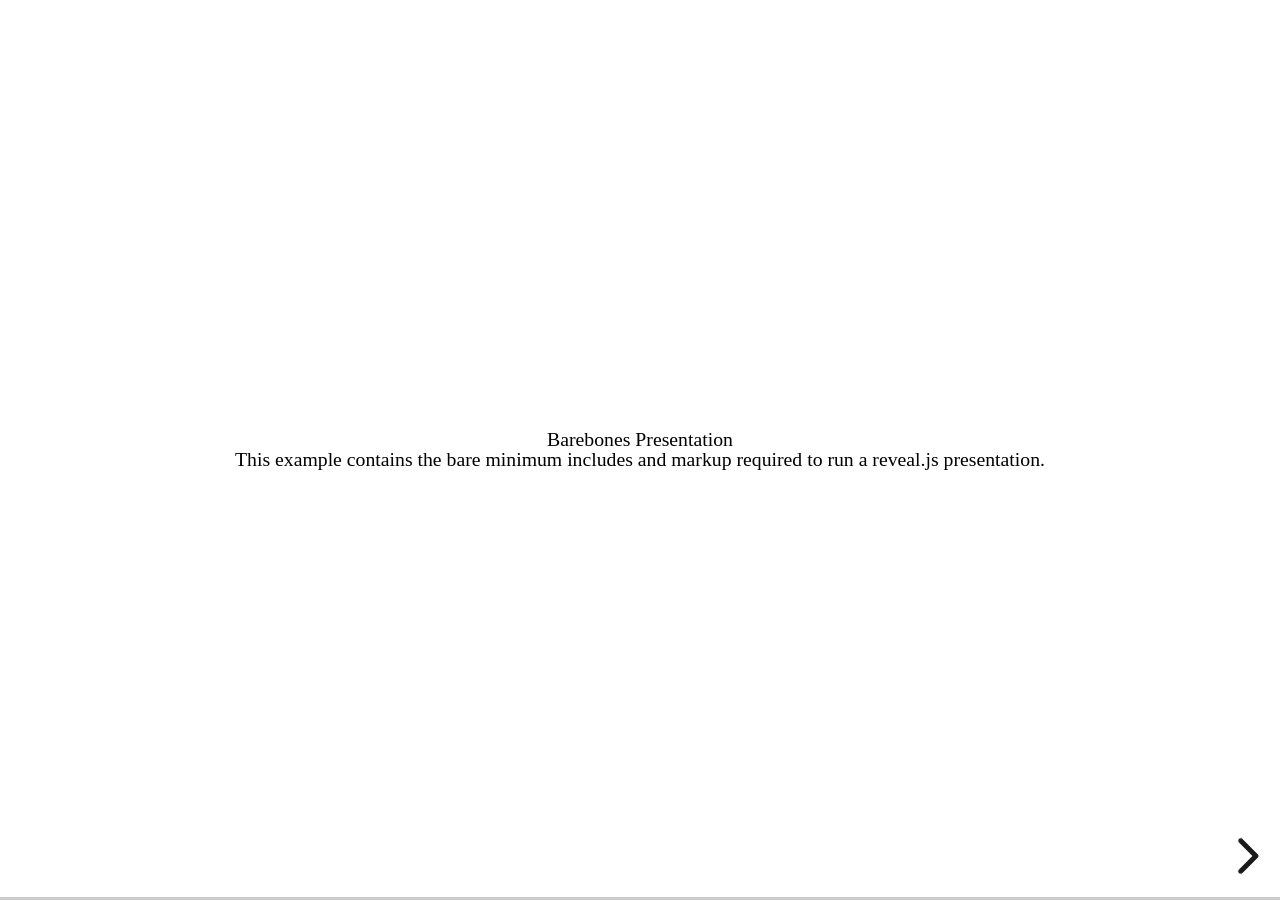
<file: reveal.js/test/examples/barebones.html>
<!doctype html>
<html lang="en">

	<head>
		<meta charset="utf-8">

		<title>reveal.js - Barebones</title>

		<link rel="stylesheet" href="../../css/reveal.css">
	</head>

	<body>

		<div class="reveal">

			<div class="slides">

				<section>
					<h2>Barebones Presentation</h2>
					<p>This example contains the bare minimum includes and markup required to run a reveal.js presentation.</p>
				</section>

				<section>
					<h2>No Theme</h2>
					<p>There's no theme included, so it will fall back on browser defaults.</p>
				</section>

			</div>

		</div>

		<script src="../../js/reveal.js"></script>

		<script>

			Reveal.initialize();

		</script>

	</body>
</html>
</file>
<file: reveal.js/css/theme/blood.css>
/**
 * Blood theme for reveal.js
 * Author: Walther http://github.com/Walther
 *
 * Designed to be used with highlight.js theme
 * "monokai_sublime.css" available from
 * https://github.com/isagalaev/highlight.js/
 *
 * For other themes, change $codeBackground accordingly.
 *
 */
@import url(https://fonts.googleapis.com/css?family=Ubuntu:300,700,300italic,700italic);
/*********************************************
 * GLOBAL STYLES
 *********************************************/
body {
  background: #222;
  background-color: #222; }

.reveal {
  font-family: Ubuntu, "sans-serif";
  font-size: 40px;
  font-weight: normal;
  color: #eee; }

::selection {
  color: #fff;
  background: #a23;
  text-shadow: none; }

::-moz-selection {
  color: #fff;
  background: #a23;
  text-shadow: none; }

.reveal .slides section,
.reveal .slides section > section {
  line-height: 1.3;
  font-weight: inherit; }

/*********************************************
 * HEADERS
 *********************************************/
.reveal h1,
.reveal h2,
.reveal h3,
.reveal h4,
.reveal h5,
.reveal h6 {
  margin: 0 0 20px 0;
  color: #eee;
  font-family: Ubuntu, "sans-serif";
  font-weight: normal;
  line-height: 1.2;
  letter-spacing: normal;
  text-transform: uppercase;
  text-shadow: 2px 2px 2px #222;
  word-wrap: break-word; }

.reveal h1 {
  font-size: 3.77em; }

.reveal h2 {
  font-size: 2.11em; }

.reveal h3 {
  font-size: 1.55em; }

.reveal h4 {
  font-size: 1em; }

.reveal h1 {
  text-shadow: 0 1px 0 #ccc, 0 2px 0 #c9c9c9, 0 3px 0 #bbb, 0 4px 0 #b9b9b9, 0 5px 0 #aaa, 0 6px 1px rgba(0, 0, 0, 0.1), 0 0 5px rgba(0, 0, 0, 0.1), 0 1px 3px rgba(0, 0, 0, 0.3), 0 3px 5px rgba(0, 0, 0, 0.2), 0 5px 10px rgba(0, 0, 0, 0.25), 0 20px 20px rgba(0, 0, 0, 0.15); }

/*********************************************
 * OTHER
 *********************************************/
.reveal p {
  margin: 20px 0;
  line-height: 1.3; }

/* Ensure certain elements are never larger than the slide itself */
.reveal img,
.reveal video,
.reveal iframe {
  max-width: 95%;
  max-height: 95%; }

.reveal strong,
.reveal b {
  font-weight: bold; }

.reveal em {
  font-style: italic; }

.reveal ol,
.reveal dl,
.reveal ul {
  display: inline-block;
  text-align: left;
  margin: 0 0 0 1em; }

.reveal ol {
  list-style-type: decimal; }

.reveal ul {
  list-style-type: disc; }

.reveal ul ul {
  list-style-type: square; }

.reveal ul ul ul {
  list-style-type: circle; }

.reveal ul ul,
.reveal ul ol,
.reveal ol ol,
.reveal ol ul {
  display: block;
  margin-left: 40px; }

.reveal dt {
  font-weight: bold; }

.reveal dd {
  margin-left: 40px; }

.reveal blockquote {
  display: block;
  position: relative;
  width: 70%;
  margin: 20px auto;
  padding: 5px;
  font-style: italic;
  background: rgba(255, 255, 255, 0.05);
  box-shadow: 0px 0px 2px rgba(0, 0, 0, 0.2); }

.reveal blockquote p:first-child,
.reveal blockquote p:last-child {
  display: inline-block; }

.reveal q {
  font-style: italic; }

.reveal pre {
  display: block;
  position: relative;
  width: 90%;
  margin: 20px auto;
  text-align: left;
  font-size: 0.55em;
  font-family: monospace;
  line-height: 1.2em;
  word-wrap: break-word;
  box-shadow: 0px 0px 6px rgba(0, 0, 0, 0.3); }

.reveal code {
  font-family: monospace;
  text-transform: none; }

.reveal pre code {
  display: block;
  padding: 5px;
  overflow: auto;
  max-height: 400px;
  word-wrap: normal; }

.reveal table {
  margin: auto;
  border-collapse: collapse;
  border-spacing: 0; }

.reveal table th {
  font-weight: bold; }

.reveal table th,
.reveal table td {
  text-align: left;
  padding: 0.2em 0.5em 0.2em 0.5em;
  border-bottom: 1px solid; }

.reveal table th[align="center"],
.reveal table td[align="center"] {
  text-align: center; }

.reveal table th[align="right"],
.reveal table td[align="right"] {
  text-align: right; }

.reveal table tbody tr:last-child th,
.reveal table tbody tr:last-child td {
  border-bottom: none; }

.reveal sup {
  vertical-align: super;
  font-size: smaller; }

.reveal sub {
  vertical-align: sub;
  font-size: smaller; }

.reveal small {
  display: inline-block;
  font-size: 0.6em;
  line-height: 1.2em;
  vertical-align: top; }

.reveal small * {
  vertical-align: top; }

/*********************************************
 * LINKS
 *********************************************/
.reveal a {
  color: #a23;
  text-decoration: none;
  -webkit-transition: color .15s ease;
  -moz-transition: color .15s ease;
  transition: color .15s ease; }

.reveal a:hover {
  color: #dd5566;
  text-shadow: none;
  border: none; }

.reveal .roll span:after {
  color: #fff;
  background: #6a1520; }

/*********************************************
 * IMAGES
 *********************************************/
.reveal section img {
  margin: 15px 0px;
  background: rgba(255, 255, 255, 0.12);
  border: 4px solid #eee;
  box-shadow: 0 0 10px rgba(0, 0, 0, 0.15); }

.reveal section img.plain {
  border: 0;
  box-shadow: none; }

.reveal a img {
  -webkit-transition: all .15s linear;
  -moz-transition: all .15s linear;
  transition: all .15s linear; }

.reveal a:hover img {
  background: rgba(255, 255, 255, 0.2);
  border-color: #a23;
  box-shadow: 0 0 20px rgba(0, 0, 0, 0.55); }

/*********************************************
 * NAVIGATION CONTROLS
 *********************************************/
.reveal .controls {
  color: #a23; }

/*********************************************
 * PROGRESS BAR
 *********************************************/
.reveal .progress {
  background: rgba(0, 0, 0, 0.2);
  color: #a23; }

.reveal .progress span {
  -webkit-transition: width 800ms cubic-bezier(0.26, 0.86, 0.44, 0.985);
  -moz-transition: width 800ms cubic-bezier(0.26, 0.86, 0.44, 0.985);
  transition: width 800ms cubic-bezier(0.26, 0.86, 0.44, 0.985); }

/*********************************************
 * PRINT BACKGROUND
 *********************************************/
@media print {
  .backgrounds {
    background-color: #222; } }

.reveal p {
  font-weight: 300;
  text-shadow: 1px 1px #222; }

.reveal h1,
.reveal h2,
.reveal h3,
.reveal h4,
.reveal h5,
.reveal h6 {
  font-weight: 700; }

.reveal p code {
  background-color: #23241f;
  display: inline-block;
  border-radius: 7px; }

.reveal small code {
  vertical-align: baseline; }
</file>
<file: data/index.css>
/**
 * Copyright (C) 2017-2019 Jens Lechtenbörger
 *
 * SPDX-License-Identifier: GPL-3.0
 *
 * CSS for HTML index page.
 **/

@media (min-width: 38em) {
  html {
    font-size: 18px; }}

body {
  margin-left: auto;
  margin-right: auto;
  line-height: 1.4;
  }

h1 { margin: 1rem 0 .5rem 0; }
h2, h3 { margin: 1.5rem 0 .5rem 0; font-size: 50%; }
ul, ol { margin: 0.5rem 0 .5rem 0; }
p, li { margin: 0 0 .4rem 0; }

a {
  color: #00568a;
  text-decoration: none; }

.reveal a { color: #afff14 !important; }

/* Icon by Luchi */
a[href^="http"]:not(.nooutlink):after {
  content: "";
  background: url('[data-uri]');
  background-size: 16px 16px;
  background-repeat: no-repeat;
  background-position: 50% 66%;
  margin: 0px 1px 0px 3px;
  padding-left: 10px;
  padding-right: 16px; }

img {
  margin: 5px 0px 5px 0px;
  /* float: right; */
}

pre {
  width: 110%;
  white-space: pre-wrap;
  word-break: break-word;
  border: 1px solid #ccc;
  box-shadow: none;
  margin: 1em; }

.title  { text-align: center; }

.status {
  margin: 1.5rem 0 0 0;
  font-size: 90%; }

.reveal .controls, .slide-number-a, .slide-number { display: none !important; }

.no-center {
  top: 40px !important;
}
</file>
<file: data/an-old-hope.css>
/* 

An Old Hope – Star Wars Syntax (c) Gustavo Costa <gusbemacbe@gmail.com>
Original theme - Ocean Dark Theme – by https://github.com/gavsiu
Based on Jesse Leite's Atom syntax theme 'An Old Hope' – https://github.com/JesseLeite/an-old-hope-syntax-atom

*/

/* Death Star Comment */
.hljs-comment,
.hljs-quote 
{
  color: #B6B18B;
}

/* Darth Vader */
.hljs-variable,
.hljs-template-variable,
.hljs-tag,
.hljs-name,
.hljs-selector-id,
.hljs-selector-class,
.hljs-regexp,
.hljs-deletion 
{
  color: #EB3C54;
}

/* Threepio */
.hljs-number,
.hljs-built_in,
.hljs-builtin-name,
.hljs-literal,
.hljs-type,
.hljs-params,
.hljs-meta,
.hljs-link 
{
  color: #E7CE56;
}

/* Luke Skywalker */
.hljs-attribute 
{
  color: #EE7C2B;
}

/* Obi Wan Kenobi */
.hljs-string,
.hljs-symbol,
.hljs-bullet,
.hljs-addition 
{
  color: #4FB4D7;
}

/* Yoda */
.hljs-title,
.hljs-section 
{
  color: #78BB65;
}

/* Mace Windu */
.hljs-keyword,
.hljs-selector-tag 
{
  color: #B45EA4;
}

/* Millenium Falcon */
.hljs 
{
  display: block;
  overflow-x: auto;
  background: #1C1D21;
  /* color: #c0c5ce; */
  color: #fff;
  padding: 0.5em;
}

.hljs-emphasis 
{
  font-style: italic;
}

.hljs-strong 
{
  font-weight: bold;
}
</file>
<file: reveal.js/css/theme/black.css>
/**
 * Black theme for reveal.js. This is the opposite of the 'white' theme.
 *
 * By Hakim El Hattab, http://hakim.se
 */
@import url(../../lib/font/source-sans-pro/source-sans-pro.css);
section.has-light-background, section.has-light-background h1, section.has-light-background h2, section.has-light-background h3, section.has-light-background h4, section.has-light-background h5, section.has-light-background h6 {
  color: #222; }

/*********************************************
 * GLOBAL STYLES
 *********************************************/
body {
  background: #222;
  background-color: #222; }

.reveal {
  font-family: "Source Sans Pro", Helvetica, sans-serif;
  font-size: 42px;
  font-weight: normal;
  color: #fff; }

::selection {
  color: #fff;
  background: #bee4fd;
  text-shadow: none; }

::-moz-selection {
  color: #fff;
  background: #bee4fd;
  text-shadow: none; }

.reveal .slides section,
.reveal .slides section > section {
  line-height: 1.3;
  font-weight: inherit; }

/*********************************************
 * HEADERS
 *********************************************/
.reveal h1,
.reveal h2,
.reveal h3,
.reveal h4,
.reveal h5,
.reveal h6 {
  margin: 0 0 20px 0;
  color: #fff;
  font-family: "Source Sans Pro", Helvetica, sans-serif;
  font-weight: 600;
  line-height: 1.2;
  letter-spacing: normal;
  text-transform: uppercase;
  text-shadow: none;
  word-wrap: break-word; }

.reveal h1 {
  font-size: 2.5em; }

.reveal h2 {
  font-size: 1.6em; }

.reveal h3 {
  font-size: 1.3em; }

.reveal h4 {
  font-size: 1em; }

.reveal h1 {
  text-shadow: none; }

/*********************************************
 * OTHER
 *********************************************/
.reveal p {
  margin: 20px 0;
  line-height: 1.3; }

/* Ensure certain elements are never larger than the slide itself */
.reveal img,
.reveal video,
.reveal iframe {
  max-width: 95%;
  max-height: 95%; }

.reveal strong,
.reveal b {
  font-weight: bold; }

.reveal em {
  font-style: italic; }

.reveal ol,
.reveal dl,
.reveal ul {
  display: inline-block;
  text-align: left;
  margin: 0 0 0 1em; }

.reveal ol {
  list-style-type: decimal; }

.reveal ul {
  list-style-type: disc; }

.reveal ul ul {
  list-style-type: square; }

.reveal ul ul ul {
  list-style-type: circle; }

.reveal ul ul,
.reveal ul ol,
.reveal ol ol,
.reveal ol ul {
  display: block;
  margin-left: 40px; }

.reveal dt {
  font-weight: bold; }

.reveal dd {
  margin-left: 40px; }

.reveal blockquote {
  display: block;
  position: relative;
  width: 70%;
  margin: 20px auto;
  padding: 5px;
  font-style: italic;
  background: rgba(255, 255, 255, 0.05);
  box-shadow: 0px 0px 2px rgba(0, 0, 0, 0.2); }

.reveal blockquote p:first-child,
.reveal blockquote p:last-child {
  display: inline-block; }

.reveal q {
  font-style: italic; }

.reveal pre {
  display: block;
  position: relative;
  width: 90%;
  margin: 20px auto;
  text-align: left;
  font-size: 0.55em;
  font-family: monospace;
  line-height: 1.2em;
  word-wrap: break-word;
  box-shadow: 0px 0px 6px rgba(0, 0, 0, 0.3); }

.reveal code {
  font-family: monospace;
  text-transform: none; }

.reveal pre code {
  display: block;
  padding: 5px;
  overflow: auto;
  max-height: 400px;
  word-wrap: normal; }

.reveal table {
  margin: auto;
  border-collapse: collapse;
  border-spacing: 0; }

.reveal table th {
  font-weight: bold; }

.reveal table th,
.reveal table td {
  text-align: left;
  padding: 0.2em 0.5em 0.2em 0.5em;
  border-bottom: 1px solid; }

.reveal table th[align="center"],
.reveal table td[align="center"] {
  text-align: center; }

.reveal table th[align="right"],
.reveal table td[align="right"] {
  text-align: right; }

.reveal table tbody tr:last-child th,
.reveal table tbody tr:last-child td {
  border-bottom: none; }

.reveal sup {
  vertical-align: super;
  font-size: smaller; }

.reveal sub {
  vertical-align: sub;
  font-size: smaller; }

.reveal small {
  display: inline-block;
  font-size: 0.6em;
  line-height: 1.2em;
  vertical-align: top; }

.reveal small * {
  vertical-align: top; }

/*********************************************
 * LINKS
 *********************************************/
.reveal a {
  color: #42affa;
  text-decoration: none;
  -webkit-transition: color .15s ease;
  -moz-transition: color .15s ease;
  transition: color .15s ease; }

.reveal a:hover {
  color: #8dcffc;
  text-shadow: none;
  border: none; }

.reveal .roll span:after {
  color: #fff;
  background: #068de9; }

/*********************************************
 * IMAGES
 *********************************************/
.reveal section img {
  margin: 15px 0px;
  background: rgba(255, 255, 255, 0.12);
  border: 4px solid #fff;
  box-shadow: 0 0 10px rgba(0, 0, 0, 0.15); }

.reveal section img.plain {
  border: 0;
  box-shadow: none; }

.reveal a img {
  -webkit-transition: all .15s linear;
  -moz-transition: all .15s linear;
  transition: all .15s linear; }

.reveal a:hover img {
  background: rgba(255, 255, 255, 0.2);
  border-color: #42affa;
  box-shadow: 0 0 20px rgba(0, 0, 0, 0.55); }

/*********************************************
 * NAVIGATION CONTROLS
 *********************************************/
.reveal .controls {
  color: #42affa; }

/*********************************************
 * PROGRESS BAR
 *********************************************/
.reveal .progress {
  background: rgba(0, 0, 0, 0.2);
  color: #42affa; }

.reveal .progress span {
  -webkit-transition: width 800ms cubic-bezier(0.26, 0.86, 0.44, 0.985);
  -moz-transition: width 800ms cubic-bezier(0.26, 0.86, 0.44, 0.985);
  transition: width 800ms cubic-bezier(0.26, 0.86, 0.44, 0.985); }

/*********************************************
 * PRINT BACKGROUND
 *********************************************/
@media print {
  .backgrounds {
    background-color: #222; } }
</file>
<file: reveal.js/lib/css/zenburn.css>
/*

Zenburn style from voldmar.ru (c) Vladimir Epifanov <voldmar@voldmar.ru>
based on dark.css by Ivan Sagalaev

*/

.hljs {
  display: block;
  overflow-x: auto;
  padding: 0.5em;
  background: #3f3f3f;
  color: #dcdcdc;
}

.hljs-keyword,
.hljs-selector-tag,
.hljs-tag {
  color: #e3ceab;
}

.hljs-template-tag {
  color: #dcdcdc;
}

.hljs-number {
  color: #8cd0d3;
}

.hljs-variable,
.hljs-template-variable,
.hljs-attribute {
  color: #efdcbc;
}

.hljs-literal {
  color: #efefaf;
}

.hljs-subst {
  color: #8f8f8f;
}

.hljs-title,
.hljs-name,
.hljs-selector-id,
.hljs-selector-class,
.hljs-section,
.hljs-type {
  color: #efef8f;
}

.hljs-symbol,
.hljs-bullet,
.hljs-link {
  color: #dca3a3;
}

.hljs-deletion,
.hljs-string,
.hljs-built_in,
.hljs-builtin-name {
  color: #cc9393;
}

.hljs-addition,
.hljs-comment,
.hljs-quote,
.hljs-meta {
  color: #7f9f7f;
}


.hljs-emphasis {
  font-style: italic;
}

.hljs-strong {
  font-weight: bold;
}
</file>
<file: reveal.js/test/qunit-2.5.0.css>
/*!
 * QUnit 2.5.0
 * https://qunitjs.com/
 *
 * Copyright jQuery Foundation and other contributors
 * Released under the MIT license
 * https://jquery.org/license
 *
 * Date: 2018-01-10T02:56Z
 */

/** Font Family and Sizes */

#qunit-tests, #qunit-header, #qunit-banner, #qunit-testrunner-toolbar, #qunit-filteredTest, #qunit-userAgent, #qunit-testresult {
	font-family: "Helvetica Neue Light", "HelveticaNeue-Light", "Helvetica Neue", Calibri, Helvetica, Arial, sans-serif;
}

#qunit-testrunner-toolbar, #qunit-filteredTest, #qunit-userAgent, #qunit-testresult, #qunit-tests li { font-size: small; }
#qunit-tests { font-size: smaller; }


/** Resets */

#qunit-tests, #qunit-header, #qunit-banner, #qunit-filteredTest, #qunit-userAgent, #qunit-testresult, #qunit-modulefilter {
	margin: 0;
	padding: 0;
}


/** Header (excluding toolbar) */

#qunit-header {
	padding: 0.5em 0 0.5em 1em;

	color: #8699A4;
	background-color: #0D3349;

	font-size: 1.5em;
	line-height: 1em;
	font-weight: 400;

	border-radius: 5px 5px 0 0;
}

#qunit-header a {
	text-decoration: none;
	color: #C2CCD1;
}

#qunit-header a:hover,
#qunit-header a:focus {
	color: #FFF;
}

#qunit-banner {
	height: 5px;
}

#qunit-filteredTest {
	padding: 0.5em 1em 0.5em 1em;
	color: #366097;
	background-color: #F4FF77;
}

#qunit-userAgent {
	padding: 0.5em 1em 0.5em 1em;
	color: #FFF;
	background-color: #2B81AF;
	text-shadow: rgba(0, 0, 0, 0.5) 2px 2px 1px;
}


/** Toolbar */

#qunit-testrunner-toolbar {
	padding: 0.5em 1em 0.5em 1em;
	color: #5E740B;
	background-color: #EEE;
}

#qunit-testrunner-toolbar .clearfix {
	height: 0;
	clear: both;
}

#qunit-testrunner-toolbar label {
	display: inline-block;
}

#qunit-testrunner-toolbar input[type=checkbox],
#qunit-testrunner-toolbar input[type=radio] {
	margin: 3px;
	vertical-align: -2px;
}

#qunit-testrunner-toolbar input[type=text] {
	box-sizing: border-box;
	height: 1.6em;
}

.qunit-url-config,
.qunit-filter,
#qunit-modulefilter {
	display: inline-block;
	line-height: 2.1em;
}

.qunit-filter,
#qunit-modulefilter {
	float: right;
	position: relative;
	margin-left: 1em;
}

.qunit-url-config label {
	margin-right: 0.5em;
}

#qunit-modulefilter-search {
	box-sizing: border-box;
	width: 400px;
}

#qunit-modulefilter-search-container:after {
	position: absolute;
	right: 0.3em;
	content: "\25bc";
	color: black;
}

#qunit-modulefilter-dropdown {
	/* align with #qunit-modulefilter-search */
	box-sizing: border-box;
	width: 400px;
	position: absolute;
	right: 0;
	top: 50%;
	margin-top: 0.8em;

	border: 1px solid #D3D3D3;
	border-top: none;
	border-radius: 0 0 .25em .25em;
	color: #000;
	background-color: #F5F5F5;
	z-index: 99;
}

#qunit-modulefilter-dropdown a {
	color: inherit;
	text-decoration: none;
}

#qunit-modulefilter-dropdown .clickable.checked {
	font-weight: bold;
	color: #000;
	background-color: #D2E0E6;
}

#qunit-modulefilter-dropdown .clickable:hover {
	color: #FFF;
	background-color: #0D3349;
}

#qunit-modulefilter-actions {
	display: block;
	overflow: auto;

	/* align with #qunit-modulefilter-dropdown-list */
	font: smaller/1.5em sans-serif;
}

#qunit-modulefilter-dropdown #qunit-modulefilter-actions > * {
	box-sizing: border-box;
	max-height: 2.8em;
	display: block;
	padding: 0.4em;
}

#qunit-modulefilter-dropdown #qunit-modulefilter-actions > button {
	float: right;
	font: inherit;
}

#qunit-modulefilter-dropdown #qunit-modulefilter-actions > :last-child {
	/* insert padding to align with checkbox margins */
	padding-left: 3px;
}

#qunit-modulefilter-dropdown-list {
	max-height: 200px;
	overflow-y: auto;
	margin: 0;
	border-top: 2px groove threedhighlight;
	padding: 0.4em 0 0;
	font: smaller/1.5em sans-serif;
}

#qunit-modulefilter-dropdown-list li {
	white-space: nowrap;
	overflow: hidden;
	text-overflow: ellipsis;
}

#qunit-modulefilter-dropdown-list .clickable {
	display: block;
	padding-left: 0.15em;
}


/** Tests: Pass/Fail */

#qunit-tests {
	list-style-position: inside;
}

#qunit-tests li {
	padding: 0.4em 1em 0.4em 1em;
	border-bottom: 1px solid #FFF;
	list-style-position: inside;
}

#qunit-tests > li {
	display: none;
}

#qunit-tests li.running,
#qunit-tests li.pass,
#qunit-tests li.fail,
#qunit-tests li.skipped,
#qunit-tests li.aborted {
	display: list-item;
}

#qunit-tests.hidepass {
	position: relative;
}

#qunit-tests.hidepass li.running,
#qunit-tests.hidepass li.pass:not(.todo) {
	visibility: hidden;
	position: absolute;
	width:   0;
	height:  0;
	padding: 0;
	border:  0;
	margin:  0;
}

#qunit-tests li strong {
	cursor: pointer;
}

#qunit-tests li.skipped strong {
	cursor: default;
}

#qunit-tests li a {
	padding: 0.5em;
	color: #C2CCD1;
	text-decoration: none;
}

#qunit-tests li p a {
	padding: 0.25em;
	color: #6B6464;
}
#qunit-tests li a:hover,
#qunit-tests li a:focus {
	color: #000;
}

#qunit-tests li .runtime {
	float: right;
	font-size: smaller;
}

.qunit-assert-list {
	margin-top: 0.5em;
	padding: 0.5em;

	background-color: #FFF;

	border-radius: 5px;
}

.qunit-source {
	margin: 0.6em 0 0.3em;
}

.qunit-collapsed {
	display: none;
}

#qunit-tests table {
	border-collapse: collapse;
	margin-top: 0.2em;
}

#qunit-tests th {
	text-align: right;
	vertical-align: top;
	padding: 0 0.5em 0 0;
}

#qunit-tests td {
	vertical-align: top;
}

#qunit-tests pre {
	margin: 0;
	white-space: pre-wrap;
	word-wrap: break-word;
}

#qunit-tests del {
	color: #374E0C;
	background-color: #E0F2BE;
	text-decoration: none;
}

#qunit-tests ins {
	color: #500;
	background-color: #FFCACA;
	text-decoration: none;
}

/*** Test Counts */

#qunit-tests b.counts                       { color: #000; }
#qunit-tests b.passed                       { color: #5E740B; }
#qunit-tests b.failed                       { color: #710909; }

#qunit-tests li li {
	padding: 5px;
	background-color: #FFF;
	border-bottom: none;
	list-style-position: inside;
}

/*** Passing Styles */

#qunit-tests li li.pass {
	color: #3C510C;
	background-color: #FFF;
	border-left: 10px solid #C6E746;
}

#qunit-tests .pass                          { color: #528CE0; background-color: #D2E0E6; }
#qunit-tests .pass .test-name               { color: #366097; }

#qunit-tests .pass .test-actual,
#qunit-tests .pass .test-expected           { color: #999; }

#qunit-banner.qunit-pass                    { background-color: #C6E746; }

/*** Failing Styles */

#qunit-tests li li.fail {
	color: #710909;
	background-color: #FFF;
	border-left: 10px solid #EE5757;
	white-space: pre;
}

#qunit-tests > li:last-child {
	border-radius: 0 0 5px 5px;
}

#qunit-tests .fail                          { color: #000; background-color: #EE5757; }
#qunit-tests .fail .test-name,
#qunit-tests .fail .module-name             { color: #000; }

#qunit-tests .fail .test-actual             { color: #EE5757; }
#qunit-tests .fail .test-expected           { color: #008000; }

#qunit-banner.qunit-fail                    { background-color: #EE5757; }


/*** Aborted tests */
#qunit-tests .aborted { color: #000; background-color: orange; }
/*** Skipped tests */

#qunit-tests .skipped {
	background-color: #EBECE9;
}

#qunit-tests .qunit-todo-label,
#qunit-tests .qunit-skipped-label {
	background-color: #F4FF77;
	display: inline-block;
	font-style: normal;
	color: #366097;
	line-height: 1.8em;
	padding: 0 0.5em;
	margin: -0.4em 0.4em -0.4em 0;
}

#qunit-tests .qunit-todo-label {
	background-color: #EEE;
}

/** Result */

#qunit-testresult {
	color: #2B81AF;
	background-color: #D2E0E6;

	border-bottom: 1px solid #FFF;
}
#qunit-testresult .clearfix {
	height: 0;
	clear: both;
}
#qunit-testresult .module-name {
	font-weight: 700;
}
#qunit-testresult-display {
	padding: 0.5em 1em 0.5em 1em;
	width: 85%;
	float:left;
}
#qunit-testresult-controls {
	padding: 0.5em 1em 0.5em 1em;
  width: 10%;
	float:left;
}

/** Fixture */

#qunit-fixture {
	position: absolute;
	top: -10000px;
	left: -10000px;
	width: 1000px;
	height: 1000px;
}
</file>
